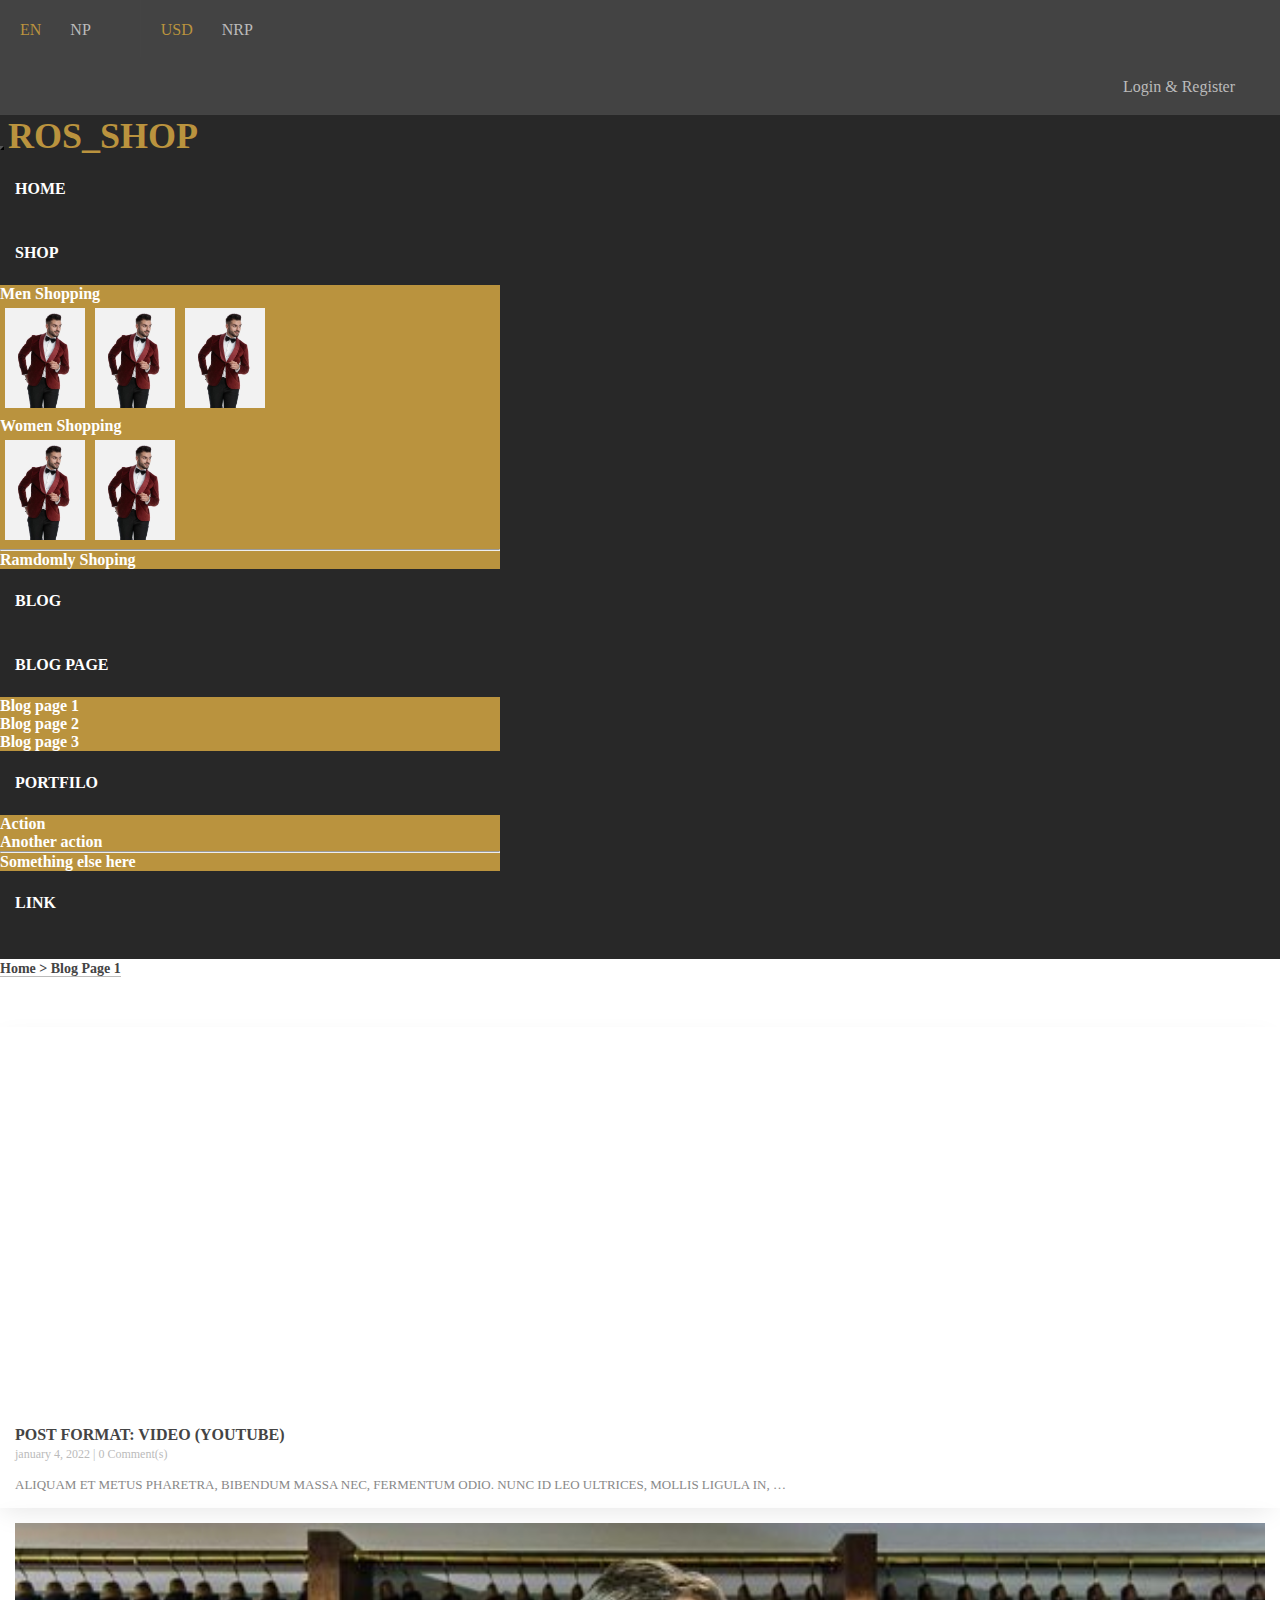
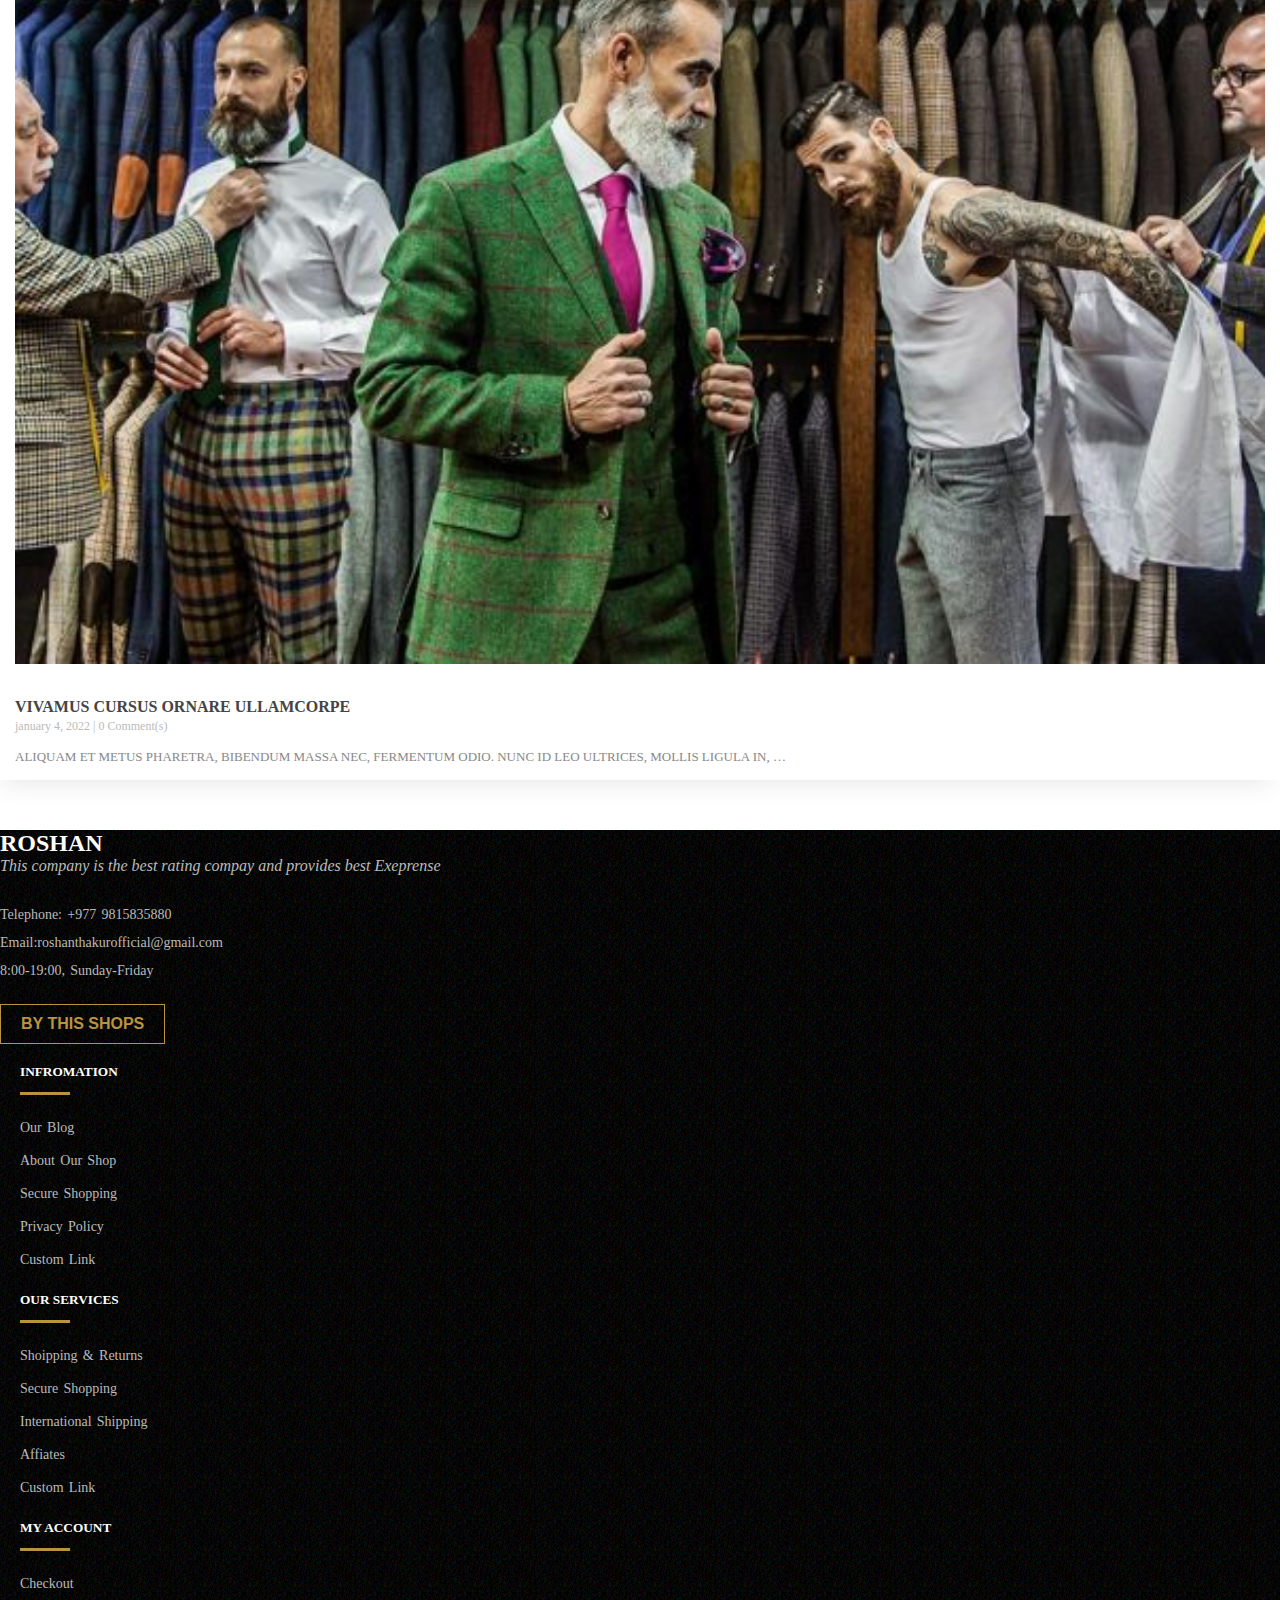
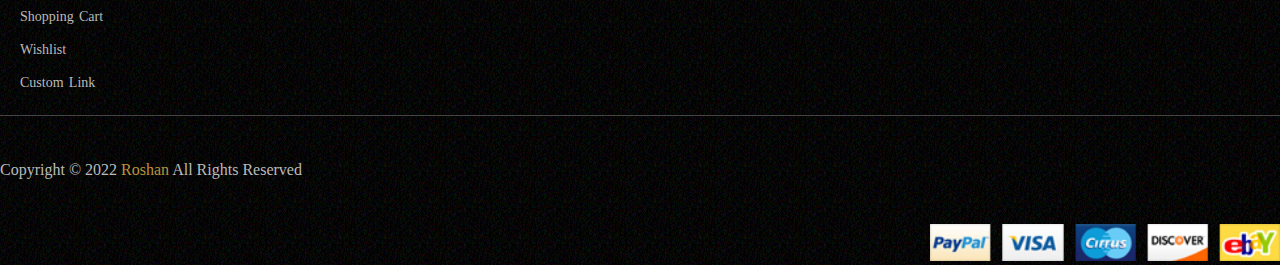
<file: blogPage1.html>
<!DOCTYPE html>
<html lang="en">
<head>
    <meta charset="UTF-8">
    <meta http-equiv="X-UA-Compatible" content="IE=edge">
    <meta name="viewport" content="width=device-width, initial-scale=1.0">
    <title>Blog And News</title>
    <link href="https://cdn.jsdelivr.net/npm/bootstrap@5.1.3/dist/css/bootstrap.min.css" rel="stylesheet" integrity="sha384-1BmE4kWBq78iYhFldvKuhfTAU6auU8tT94WrHftjDbrCEXSU1oBoqyl2QvZ6jIW3" crossorigin="anonymous">
    <link rel="stylesheet" href="css/style.css">
    <link rel="stylesheet" href="css/style2.css">
    <link rel="stylesheet" href="css/product_style.css">
    
</head>
<body> 
    <div class="top_tem">
        <header>
            <div class="top_header">
                <div class="container">
                    <div class="row">
                        <div class="col-lg-6 col-sm-12">
                            <div class="nav_top">
                                <ul class="nav_manu nav_lang">
                                    <li><a href="">EN</a></li>
                                    <li><a href="">NP</a></li>
                                </ul>
                                <ul class="nav_manu nav_curr">
                                    <li><a href="">USD</a></li>
                                    <li><a href="">NRP</a></li>
                                </ul>
                            </div>
                        </div>
                        <div class="col-lg-6 col-sm-12">
                            <div class="social">
                                <ul class="nav_manu nav_lang">
                                    <li><a href=""><i class="fab fa-facebook"></i></a></li>
                                    <li><a href=""><i class="fab fa-twitter"></i></a></li>
                                    <li><a href=""><i class="fab fa-pinterest"></i></a></li>
                                    <li><a href=""><i class="fab fa-youtube"></i></a></li>
                                </ul>
                                <ul class="nav_manu nav_curr">
                                    <li><a href="">Login & Register</a></li>

                                </ul>
                            </div>
                        </div>
                    </div>
                </div>
            </div>
            <div class="bottom_header">
                <div class="container">
                    <nav class="navbar navbar-expand-lg navbar-light">
                        <div class="container-fluid">
                            <button class="navbar-toggler me-auto" type="button" data-bs-toggle="collapse"
                                data-bs-target="#navbarSupportedContent" aria-controls="navbarSupportedContent"
                                aria-expanded="false" aria-label="Toggle navigation">
                                <span class="navbar-toggler-icon"></span>
                            </button>
                            <a class="navbar-brand" href="index.html">ROS_SHOP</a>

                            <div class="collapse navbar-collapse" id="navbarSupportedContent">
                                <ul class="navbar-nav ms-auto mb-2 mb-lg-0">
                                    <li class="nav-item">
                                        <a class="nav-link active" aria-current="page" href="#">Home</a>
                                    </li>
                                    <li class="nav-item dropdown">
                                        <a class="nav-link dropdown-toggle" href="#" id="navbarDropdown" role="button"
                                            data-bs-toggle="dropdown" aria-expanded="false">
                                            Shop
                                        </a>
                                        <ul class="dropdown-menu" aria-labelledby="navbarDropdown">
                                            <li><a class="dropdown-item" href="products.html"><i class="fa fa-male" aria-hidden="true"></i> Men Shopping</a>
                                                <div class="inner_poster">
                                                    <div class="product_img_nav">
                                                        <img src="img/020-600x798.jpg" alt="Products Images" class="img-fluid">
                                                    </div> 
                                                    <div class="product_img_nav">
                                                        <img src="img/020-600x798.jpg" alt="Products Images" class="img-fluid">
                                                    </div> 
                                                    <div class="product_img_nav">
                                                        <img src="img/020-600x798.jpg" alt="Products Images" class="img-fluid">
                                                    </div> 
                                                </div>   
                                            </li>
                                            <li><a class="dropdown-item" href="products.html"><i class="fa fa-female" aria-hidden="true"></i> Women Shopping</a>
                                                <div class="inner_poster">
                                                    <div class="product_img_nav">
                                                        <img src="img/020-600x798.jpg" alt="Products Images" class="img-fluid">
                                                    </div> 
                                                    <div class="product_img_nav">
                                                        <img src="img/020-600x798.jpg" alt="Products Images" class="img-fluid">
                                                    </div> 
                                                </div>
                                            </li>
                                            <li>
                                                <hr class="dropdown-divider">
                                            </li>
                                            <li><a class="dropdown-item" href="index.html"><i class="fa fa-male" aria-hidden="true"></i><i class="fa fa-female" aria-hidden="true"></i> Ramdomly Shoping</a></li>
                                        </ul>
                                    </li>
                                    <li class="nav-item">
                                        <a class="nav-link" href="#blog">Blog</a>
                                    </li>
                                    <li class="nav-item dropdown">
                                        <a class="nav-link dropdown-toggle" href="#" id="navbarDropdown" role="button"
                                            data-bs-toggle="dropdown" aria-expanded="false">
                                            Blog Page
                                        </a>
                                        <ul class="dropdown-menu" aria-labelledby="navbarDropdown">
                                            <li><a class="dropdown-item" href="blogPage1.html">Blog page 1</a></li>
                                            <li><a class="dropdown-item" href="blogPage2.html">Blog page 2</a></li> 
                                            <li><a class="dropdown-item" href="blogPage3.html">Blog page 3</a></li>
                                        </ul>
                                    </li>
                                    <li class="nav-item dropdown">
                                        <a class="nav-link dropdown-toggle" href="#" id="navbarDropdown" role="button"
                                            data-bs-toggle="dropdown" aria-expanded="false">
                                            Portfilo
                                        </a>
                                        <ul class="dropdown-menu" aria-labelledby="navbarDropdown">
                                            <li><a class="dropdown-item" href="#">Action</a></li>
                                            <li><a class="dropdown-item" href="#">Another action</a></li>
                                            <li>
                                                <hr class="dropdown-divider">
                                            </li>
                                            <li><a class="dropdown-item" href="#">Something else here</a></li>
                                        </ul>
                                    </li>
                                    <li class="nav-item">
                                        <a class="nav-link" href="#">Link</a>
                                    </li>
                                </ul>

                            </div>
                        </div>
                        <div class="carts ms-auto">
                            <div class="carts_box"><i class="fab fa-facebook"></i></div>
                            <div class="carts_box"><i class="fas fa-search"></i></div>
                        </div>
                    </nav>
                </div>
            </div>
        </header> 
    </div>
    <!-- header strart  -->
    <!-- header strart  -->
    <div class="container py-5">
        <a href="index.html"><p class="starter">Home > Blog Page 1</p></a>
    </div>
    
    <div class="blog_and_news">
        <div class="container py-5">
            <div class="row">
                <div class="col-lg-5 col-lg-offset-1 col-sm-12 m-auto">
                  <a href="index.html">
                    <div class="left_side">
                        <div class="_iframe">
                            <iframe width="100%" height="350px" src="https://www.youtube.com/embed/MpJKNYiJSAs" title="YouTube video player" frameborder="0" allow="accelerometer; autoplay; clipboard-write; encrypted-media; gyroscope; picture-in-picture" allowfullscreen></iframe>
                            <div class="poster">
                                <i class="fa fa-youtube-play" aria-hidden="true"></i>
                            </div>
                        </div>
                        <div class="_title">
                            <h4>POST FORMAT: VIDEO (YOUTUBE)</h4>
                            <span class="date_and_comm">
                                january 4, 2022 | 0 Comment(s)
                            </span>
                            <p>Aliquam et metus pharetra, bibendum massa nec, fermentum odio. Nunc id leo ultrices, mollis ligula in, …</p>
                        </div>
                    </div>
                  </a>
                </div>
                <div class="col-lg-5 col-lg-offset-1 col-sm-12 m-auto">
                   <a href="index.html">
                        <div class="_bloging">
                            <div class="img_bloging">
                                <img src="img/05-590x350.jpg" alt="Blogging">
                                <div class="link_blog">
                                    <a href="index.html">
                                        <i class="fa fa-link" aria-hidden="true"></i>
                                    </a>
                                </div>
                            </div>
                            <div class="_title">
                                <h4>VIVAMUS CURSUS ORNARE ULLAMCORPE</h4>
                                <span class="date_and_comm">
                                    january 4, 2022 | 0 Comment(s)
                                </span>
                                <p>Aliquam et metus pharetra, bibendum massa nec, fermentum odio. Nunc id leo ultrices, mollis ligula in, …</p>
                            </div>
                        </div>
                   </a>
                </div>
            </div>
        </div>
    </div>
  <!-- footer start  -->
  <footer>
    <div class="container py-5">
        <div class="row border_bm py-3">
            <div class="col-lg-3 col-sm-12">
                <div class="contacts">
                    <h2>Roshan</h2>
                    <p>This company is the best rating compay and provides best Exeprense</p>
                    <ul class="contact_ul">
                        <li><i class="fa fa-phone" aria-hidden="true"></i> <a href="tel:+9779815835880">Telephone:
                                +977 9815835880</a></li>
                        <li><i class="fa fa-envelope-o" aria-hidden="true"></i> <a
                                href="">Email:roshanthakurofficial@gmail.com</a></li>
                        <li><i class="fa fa-clock-o" aria-hidden="true"></i> 8:00-19:00, Sunday-Friday</li>
                    </ul>
                    <button class="btn_shop">By this shops</button>
                </div>
            </div>
            <div class="col-lg-3 col-sm-12">
                <div class="info">
                    <h5>Infromation</h5>
                    <ul class="info_ul">
                        <li><a href="">Our Blog</a></li>
                        <li><a href=""> About Our Shop</a></li>
                        <li><a href="">Secure Shopping</a></li>
                        <li><a href="">Privacy Policy</a></li>
                        <li><a href="">Custom Link</a></li>
                    </ul>
                </div>
            </div>
            <div class="col-lg-3 col-sm-12">
                <div class="info">
                    <h5>our services</h5>
                    <ul class="info_ul">
                        <li><a href="">Shoipping & Returns</a></li>
                        <li><a href="">Secure Shopping</a></li>
                        <li><a href="">International Shipping</a></li>
                        <li><a href="">Affiates</a></li>
                        <li><a href="">Custom Link</a></li>
                    </ul>
                </div>
            </div>
            <div class="col-lg-3 col-sm-12">
                <div class="info">
                    <h5>My account</h5>
                    <ul class="info_ul">
                        <li><a href="">Checkout</a></li>
                        <li><a href="">Shopping Cart</a></li>
                        <li><a href="">Wishlist</a></li>  
                        <li><a href="">Custom Link</a></li>
                    </ul>
                </div>
            </div>
        </div>
        <div class="row">
            <div class="col-lg-6 col-sm-12 p-3">
                <div class="copyright_parts">
                    <p>Copyright © 2022 <span>Roshan</span> All Rights Reserved</p>
                </div>
            </div>
            <div class="col-lg-6 col-sm-12 p-3">
                <div class="pay_option">
                     <img src="img/footer-payment.png" alt="payment">
                </div>
            </div>
        </div>
    </div>
</footer>
<!-- footer End  -->




    <script src="https://cdn.jsdelivr.net/npm/bootstrap@5.1.3/dist/js/bootstrap.bundle.min.js" integrity="sha384-ka7Sk0Gln4gmtz2MlQnikT1wXgYsOg+OMhuP+IlRH9sENBO0LRn5q+8nbTov4+1p" crossorigin="anonymous"></script>
    <script src="js/javascript.js"></script>

</body>
</html>
</file>
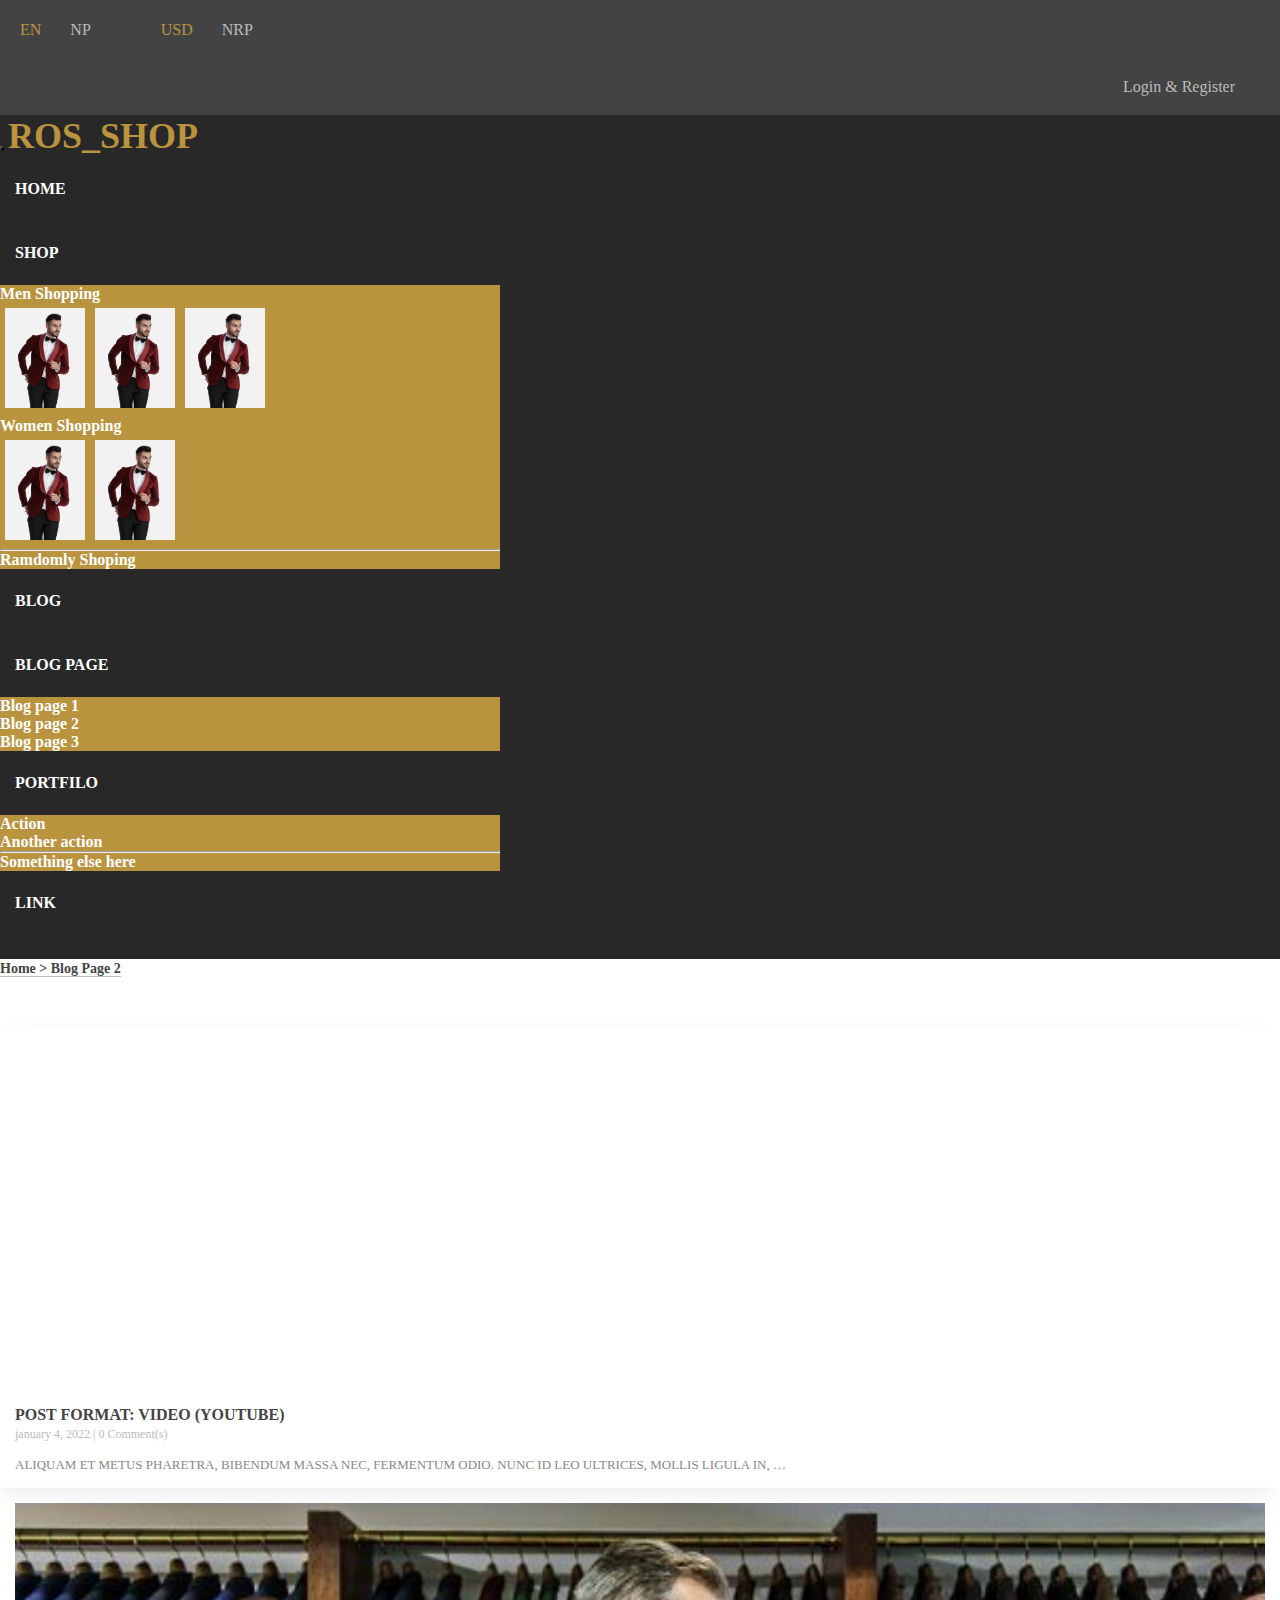
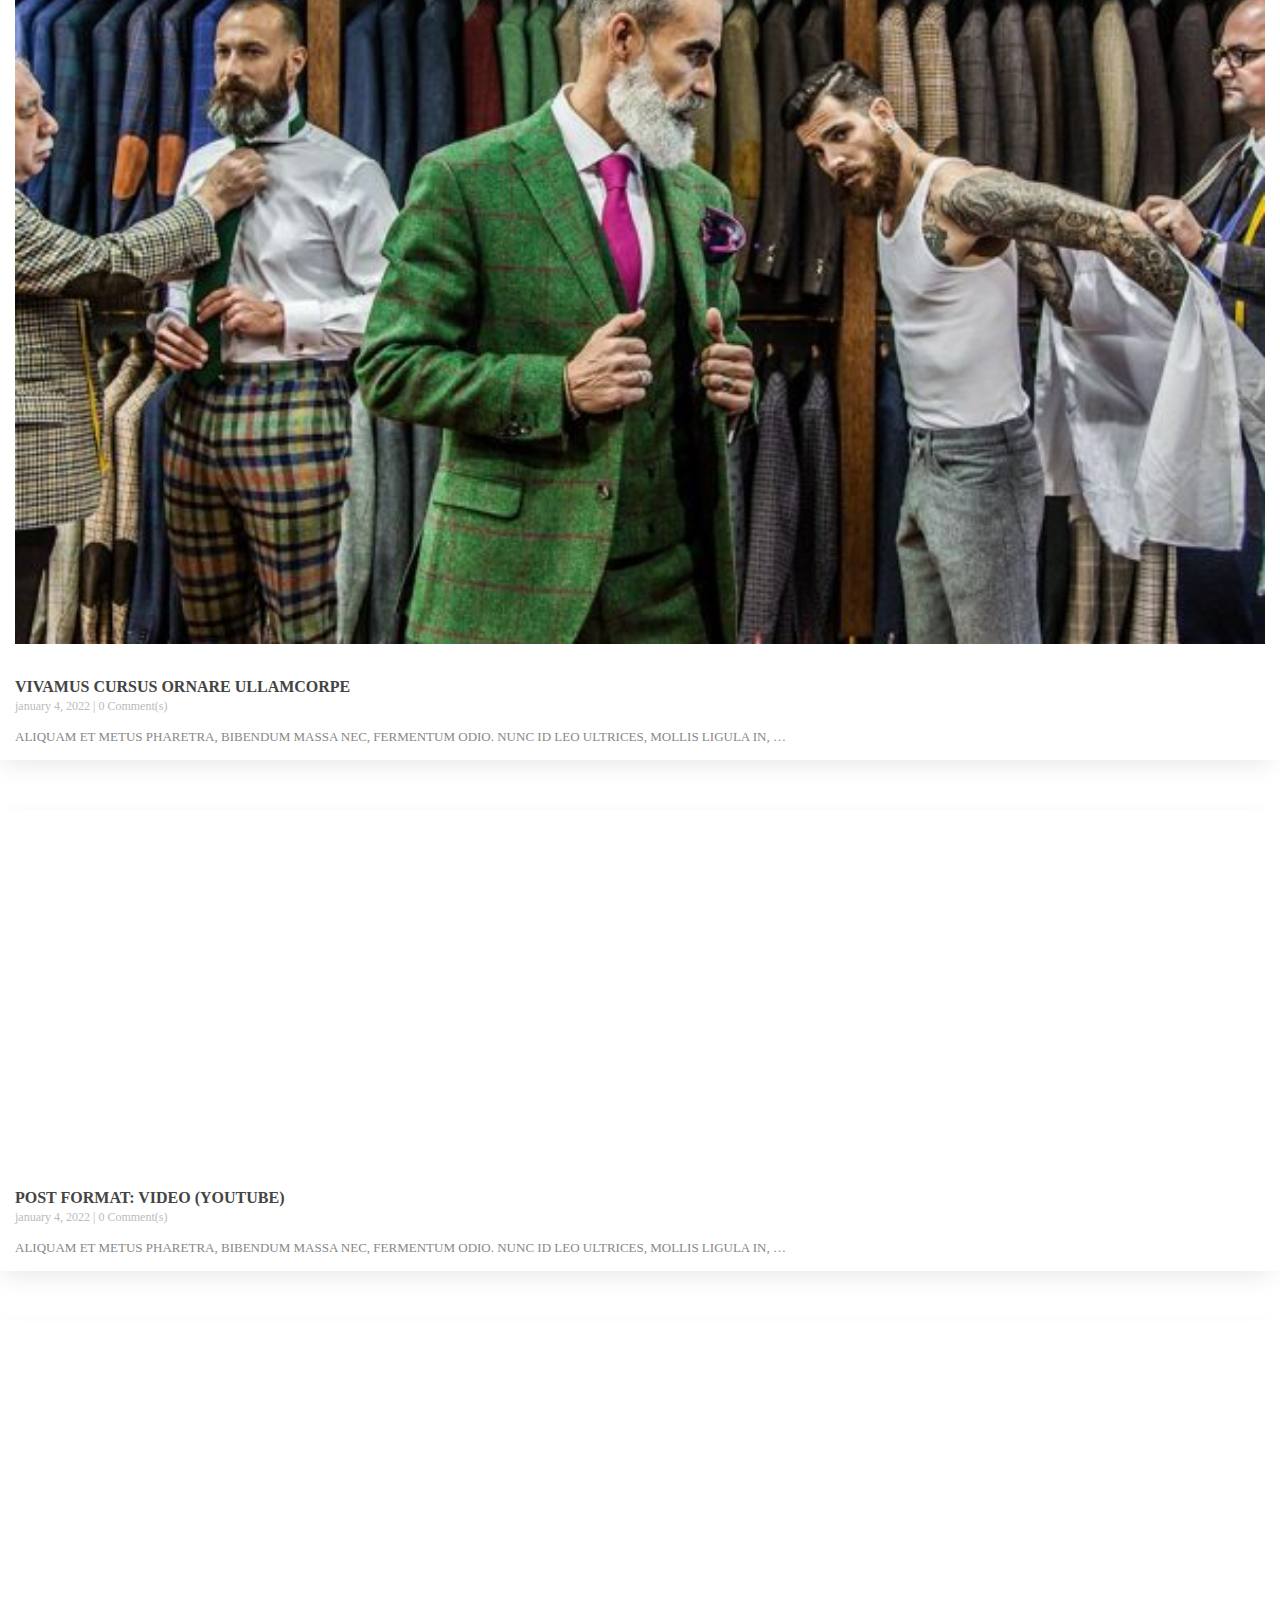
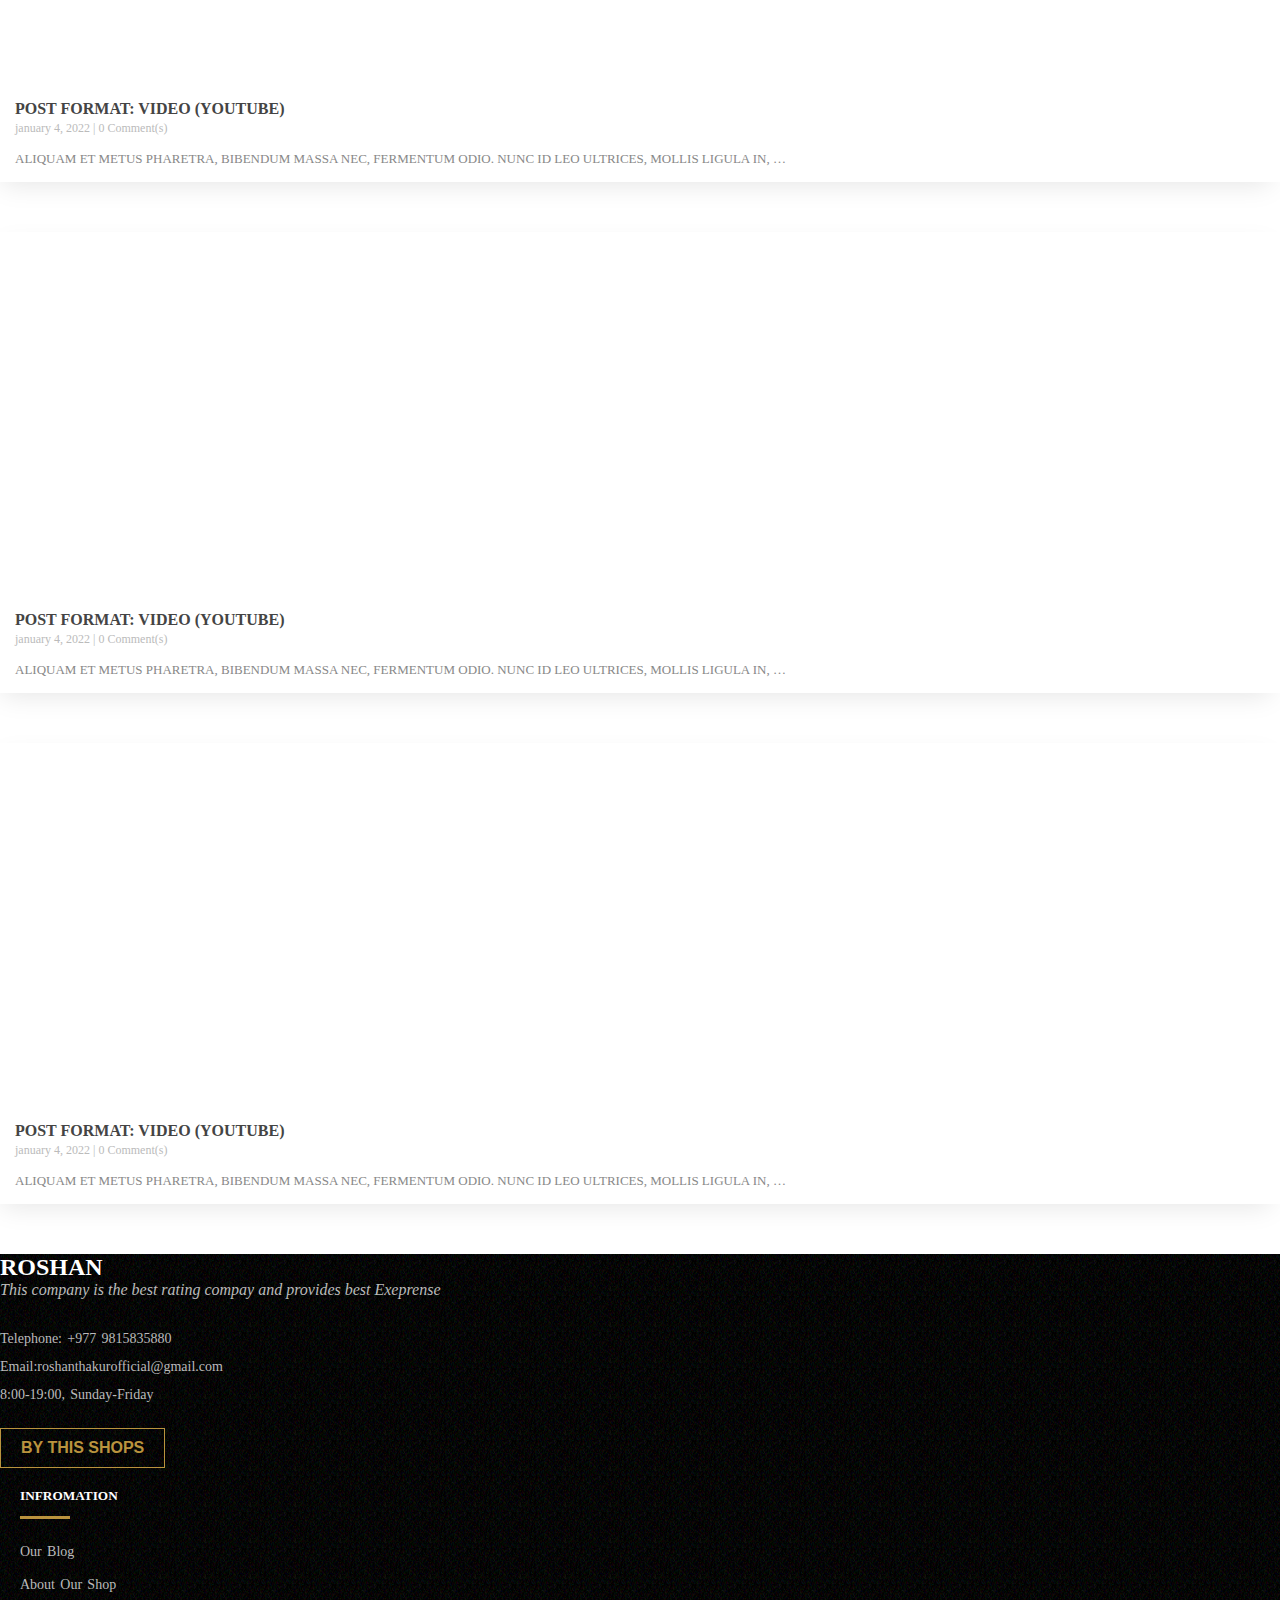
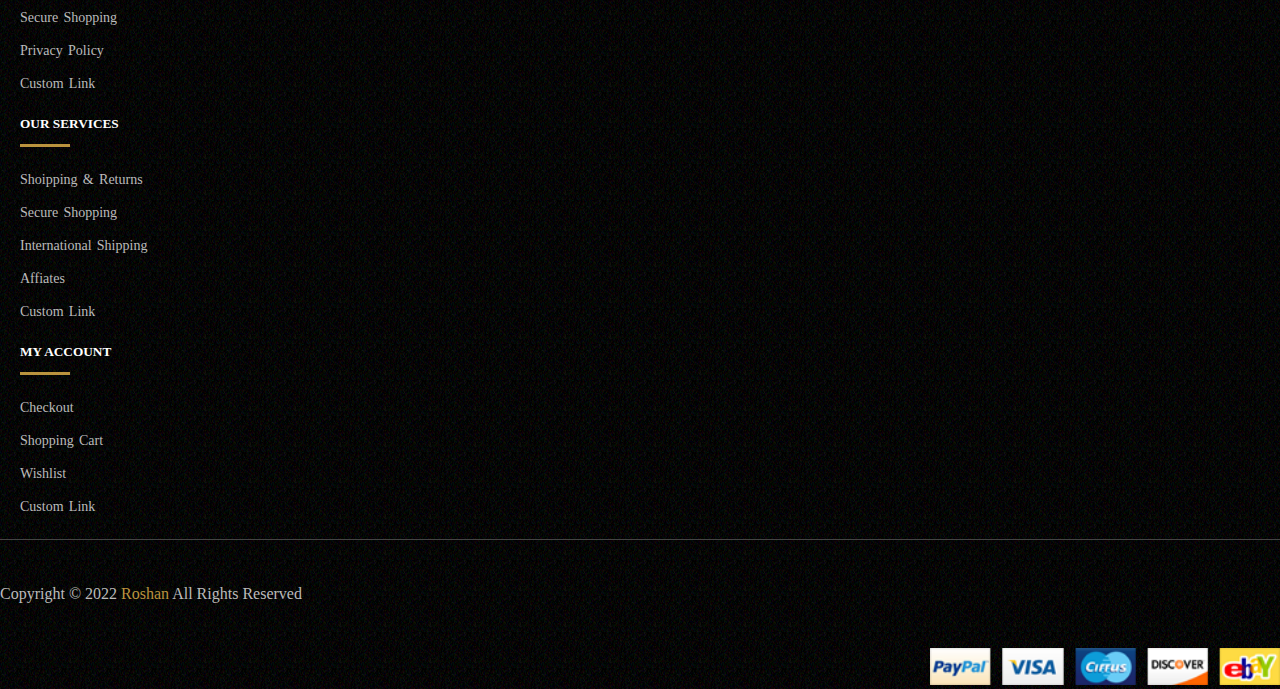
<file: blogPage2.html>
<!DOCTYPE html>
<html lang="en">
<head>
    <meta charset="UTF-8">
    <meta http-equiv="X-UA-Compatible" content="IE=edge">
    <meta name="viewport" content="width=device-width, initial-scale=1.0">
    <title>Blog And News</title>
    <link href="https://cdn.jsdelivr.net/npm/bootstrap@5.1.3/dist/css/bootstrap.min.css" rel="stylesheet" integrity="sha384-1BmE4kWBq78iYhFldvKuhfTAU6auU8tT94WrHftjDbrCEXSU1oBoqyl2QvZ6jIW3" crossorigin="anonymous">
    <link rel="stylesheet" href="css/style.css">
    <link rel="stylesheet" href="css/style2.css">
    <link rel="stylesheet" href="css/product_style.css">
    
</head>
<body>
    <div class="top_tem">
        <header>
            <div class="top_header">
                <div class="container">
                    <div class="row">
                        <div class="col-lg-6 col-sm-12">
                            <div class="nav_top">
                                <ul class="nav_manu nav_lang">
                                    <li><a href="">EN</a></li>
                                    <li><a href="">NP</a></li>
                                </ul>
                                <ul class="nav_manu nav_curr">
                                    <li><a href="">USD</a></li>
                                    <li><a href="">NRP</a></li>
                                </ul>
                            </div>
                        </div>
                        <div class="col-lg-6 col-sm-12">
                            <div class="social">
                                <ul class="nav_manu nav_lang">
                                    <li><a href=""><i class="fab fa-facebook"></i></a></li>
                                    <li><a href=""><i class="fab fa-twitter"></i></a></li>
                                    <li><a href=""><i class="fab fa-pinterest"></i></a></li>
                                    <li><a href=""><i class="fab fa-youtube"></i></a></li>
                                </ul>
                                <ul class="nav_manu nav_curr">
                                    <li><a href="">Login & Register</a></li>

                                </ul>
                            </div>
                        </div>
                    </div>
                </div>
            </div>
            <div class="bottom_header">
                <div class="container">
                    <nav class="navbar navbar-expand-lg navbar-light">
                        <div class="container-fluid">
                            <button class="navbar-toggler me-auto" type="button" data-bs-toggle="collapse"
                                data-bs-target="#navbarSupportedContent" aria-controls="navbarSupportedContent"
                                aria-expanded="false" aria-label="Toggle navigation">
                                <span class="navbar-toggler-icon"></span>
                            </button>
                            <a class="navbar-brand" href="index.html">ROS_SHOP</a>

                            <div class="collapse navbar-collapse" id="navbarSupportedContent">
                                <ul class="navbar-nav ms-auto mb-2 mb-lg-0">
                                    <li class="nav-item">
                                        <a class="nav-link active" aria-current="page" href="#">Home</a>
                                    </li>
                                    <li class="nav-item dropdown">
                                        <a class="nav-link dropdown-toggle" href="#" id="navbarDropdown" role="button"
                                            data-bs-toggle="dropdown" aria-expanded="false">
                                            Shop
                                        </a>
                                        <ul class="dropdown-menu" aria-labelledby="navbarDropdown">
                                            <li><a class="dropdown-item" href="products.html"><i class="fa fa-male" aria-hidden="true"></i> Men Shopping</a>
                                                <div class="inner_poster">
                                                    <div class="product_img_nav">
                                                        <img src="img/020-600x798.jpg" alt="Products Images" class="img-fluid">
                                                    </div> 
                                                    <div class="product_img_nav">
                                                        <img src="img/020-600x798.jpg" alt="Products Images" class="img-fluid">
                                                    </div> 
                                                    <div class="product_img_nav">
                                                        <img src="img/020-600x798.jpg" alt="Products Images" class="img-fluid">
                                                    </div> 
                                                </div>   
                                            </li>
                                            <li><a class="dropdown-item" href="products.html"><i class="fa fa-female" aria-hidden="true"></i> Women Shopping</a>
                                                <div class="inner_poster">
                                                    <div class="product_img_nav">
                                                        <img src="img/020-600x798.jpg" alt="Products Images" class="img-fluid">
                                                    </div> 
                                                    <div class="product_img_nav">
                                                        <img src="img/020-600x798.jpg" alt="Products Images" class="img-fluid">
                                                    </div> 
                                                </div>
                                            </li>
                                            <li>
                                                <hr class="dropdown-divider">
                                            </li>
                                            <li><a class="dropdown-item" href="index.html"><i class="fa fa-male" aria-hidden="true"></i><i class="fa fa-female" aria-hidden="true"></i> Ramdomly Shoping</a></li>
                                        </ul>
                                    </li>
                                    <li class="nav-item">
                                        <a class="nav-link" href="#blog">Blog</a>
                                    </li>
                                    <li class="nav-item dropdown">
                                        <a class="nav-link dropdown-toggle" href="#" id="navbarDropdown" role="button"
                                            data-bs-toggle="dropdown" aria-expanded="false">
                                            Blog Page
                                        </a>
                                        <ul class="dropdown-menu" aria-labelledby="navbarDropdown">
                                            <li><a class="dropdown-item" href="blogPage1.html">Blog page 1</a></li>
                                            <li><a class="dropdown-item" href="blogPage2.html">Blog page 2</a></li> 
                                            <li><a class="dropdown-item" href="blogPage3.html">Blog page 3</a></li>
                                        </ul>
                                    </li>
                                    <li class="nav-item dropdown">
                                        <a class="nav-link dropdown-toggle" href="#" id="navbarDropdown" role="button"
                                            data-bs-toggle="dropdown" aria-expanded="false">
                                            Portfilo
                                        </a>
                                        <ul class="dropdown-menu" aria-labelledby="navbarDropdown">
                                            <li><a class="dropdown-item" href="#">Action</a></li>
                                            <li><a class="dropdown-item" href="#">Another action</a></li>
                                            <li>
                                                <hr class="dropdown-divider">
                                            </li>
                                            <li><a class="dropdown-item" href="#">Something else here</a></li>
                                        </ul>
                                    </li>
                                    <li class="nav-item">
                                        <a class="nav-link" href="#">Link</a>
                                    </li>
                                </ul>

                            </div>
                        </div>
                        <div class="carts ms-auto">
                            <div class="carts_box"><i class="fab fa-facebook"></i></div>
                            <div class="carts_box"><i class="fas fa-search"></i></div>
                        </div>
                    </nav>
                </div>
            </div>
        </header> 
    </div>
    <!-- header strart  -->
    <!-- header strart  -->
    <div class="container py-5">
        <a href="index.html"><p class="starter">Home > Blog Page 2</p></a>
    </div>
    
    <div class="blog_and_news">
        <div class="container py-5">
            <div class="row">
                <div class="col-lg-5 col-lg-offset-1 col-sm-12 m-auto">
                  <a href="index.html">
                    <div class="left_side">
                        <div class="_iframe">
                            <iframe width="100%" height="330" src="https://www.youtube.com/embed/uIgO1bf1UMs" title="YouTube video player" frameborder="0" allow="accelerometer; autoplay; clipboard-write; encrypted-media; gyroscope; picture-in-picture" allowfullscreen></iframe>         
                            <div class="poster">
                                <i class="fa fa-youtube-play" aria-hidden="true"></i>
                            </div>
                        </div>
                        <div class="_title">
                            <h4>POST FORMAT: VIDEO (YOUTUBE)</h4>
                            <span class="date_and_comm">
                                january 4, 2022 | 0 Comment(s)
                            </span>
                            <p>Aliquam et metus pharetra, bibendum massa nec, fermentum odio. Nunc id leo ultrices, mollis ligula in, …</p>
                        </div>
                    </div>
                  </a>
                </div>
                <div class="col-lg-5 col-lg-offset-1 col-sm-12 m-auto">
                   <a href="index.html">
                        <div class="_bloging">
                            <div class="img_bloging">
                                <img src="img/05-590x350.jpg" alt="Blogging">
                                <div class="link_blog">
                                    <a href="index.html">
                                        <i class="fa fa-link" aria-hidden="true"></i>
                                    </a>
                                </div>
                            </div>
                            <div class="_title">
                                <h4>VIVAMUS CURSUS ORNARE ULLAMCORPE</h4>
                                <span class="date_and_comm">
                                    january 4, 2022 | 0 Comment(s)
                                </span>
                                <p>Aliquam et metus pharetra, bibendum massa nec, fermentum odio. Nunc id leo ultrices, mollis ligula in, …</p>
                            </div>
                        </div>
                   </a>
                </div>
                <div class="col-lg-5 col-lg-offset-1 col-sm-12 m-auto">
                    <a href="index.html">
                      <div class="left_side">
                          <div class="_iframe">
                              <iframe width="100%" height="330" src="https://www.youtube.com/embed/kdXa4J_lKcY" title="YouTube video player" frameborder="0" allow="accelerometer; autoplay; clipboard-write; encrypted-media; gyroscope; picture-in-picture" allowfullscreen></iframe>         
                              <div class="poster">
                                  <i class="fa fa-youtube-play" aria-hidden="true"></i>
                              </div>
                          </div>
                          <div class="_title">
                              <h4>POST FORMAT: VIDEO (YOUTUBE)</h4>
                              <span class="date_and_comm">
                                  january 4, 2022 | 0 Comment(s)
                              </span>
                              <p>Aliquam et metus pharetra, bibendum massa nec, fermentum odio. Nunc id leo ultrices, mollis ligula in, …</p>
                          </div>
                      </div>
                    </a>
                  </div>
                  <div class="col-lg-5 col-lg-offset-1 col-sm-12 m-auto">
                    <a href="index.html">
                      <div class="left_side">
                          <div class="_iframe">
                              <iframe width="100%" height="330" src="https://www.youtube.com/embed/AmTbx_8SMMw" title="YouTube video player" frameborder="0" allow="accelerometer; autoplay; clipboard-write; encrypted-media; gyroscope; picture-in-picture" allowfullscreen></iframe>         
                              <div class="poster">
                                  <i class="fa fa-youtube-play" aria-hidden="true"></i>
                              </div>
                          </div>
                          <div class="_title">
                              <h4>POST FORMAT: VIDEO (YOUTUBE)</h4>
                              <span class="date_and_comm">
                                  january 4, 2022 | 0 Comment(s)
                              </span>
                              <p>Aliquam et metus pharetra, bibendum massa nec, fermentum odio. Nunc id leo ultrices, mollis ligula in, …</p>
                          </div>
                      </div>
                    </a>
                  </div>
                  <div class="col-lg-5 col-lg-offset-1 col-sm-12 m-auto">
                    <a href="index.html">
                      <div class="left_side">
                          <div class="_iframe">
                              <iframe width="100%" height="330" src="https://www.youtube.com/embed/WKiRLpD0xSo" title="YouTube video player" frameborder="0" allow="accelerometer; autoplay; clipboard-write; encrypted-media; gyroscope; picture-in-picture" allowfullscreen></iframe>         
                              <div class="poster">
                                  <i class="fa fa-youtube-play" aria-hidden="true"></i>
                              </div>
                          </div>
                          <div class="_title">
                              <h4>POST FORMAT: VIDEO (YOUTUBE)</h4>
                              <span class="date_and_comm">
                                  january 4, 2022 | 0 Comment(s)
                              </span>
                              <p>Aliquam et metus pharetra, bibendum massa nec, fermentum odio. Nunc id leo ultrices, mollis ligula in, …</p>
                          </div>
                      </div>
                    </a>
                  </div>
                  <div class="col-lg-5 col-lg-offset-1 col-sm-12 m-auto">
                    <a href="index.html">
                      <div class="left_side">
                          <div class="_iframe">
                              <iframe width="100%" height="330" src="https://www.youtube.com/embed/HZwz4Ot43nI" title="YouTube video player" frameborder="0" allow="accelerometer; autoplay; clipboard-write; encrypted-media; gyroscope; picture-in-picture" allowfullscreen></iframe>         
                              <div class="poster">
                                  <i class="fa fa-youtube-play" aria-hidden="true"></i>
                              </div>
                          </div>
                          <div class="_title">
                              <h4>POST FORMAT: VIDEO (YOUTUBE)</h4>
                              <span class="date_and_comm">
                                  january 4, 2022 | 0 Comment(s)
                              </span>
                              <p>Aliquam et metus pharetra, bibendum massa nec, fermentum odio. Nunc id leo ultrices, mollis ligula in, …</p>
                          </div>
                      </div>
                    </a>
                  </div>
            </div>
        </div>
    </div>
  <!-- footer start  -->
  <footer>
    <div class="container py-5">
        <div class="row border_bm py-3">
            <div class="col-lg-3 col-sm-12">
                <div class="contacts">
                    <h2>Roshan</h2>
                    <p>This company is the best rating compay and provides best Exeprense</p>
                    <ul class="contact_ul">
                        <li><i class="fa fa-phone" aria-hidden="true"></i> <a href="tel:+9779815835880">Telephone:
                                +977 9815835880</a></li>
                        <li><i class="fa fa-envelope-o" aria-hidden="true"></i> <a
                                href="">Email:roshanthakurofficial@gmail.com</a></li>
                        <li><i class="fa fa-clock-o" aria-hidden="true"></i> 8:00-19:00, Sunday-Friday</li>
                    </ul>
                    <button class="btn_shop">By this shops</button>
                </div>
            </div>
            <div class="col-lg-3 col-sm-12">
                <div class="info">
                    <h5>Infromation</h5>
                    <ul class="info_ul">
                        <li><a href="">Our Blog</a></li>
                        <li><a href=""> About Our Shop</a></li>
                        <li><a href="">Secure Shopping</a></li>
                        <li><a href="">Privacy Policy</a></li>
                        <li><a href="">Custom Link</a></li>
                    </ul>
                </div>
            </div>
            <div class="col-lg-3 col-sm-12">
                <div class="info">
                    <h5>our services</h5>
                    <ul class="info_ul">
                        <li><a href="">Shoipping & Returns</a></li>
                        <li><a href="">Secure Shopping</a></li>
                        <li><a href="">International Shipping</a></li>
                        <li><a href="">Affiates</a></li>
                        <li><a href="">Custom Link</a></li>
                    </ul>
                </div>
            </div>
            <div class="col-lg-3 col-sm-12">
                <div class="info">
                    <h5>My account</h5>
                    <ul class="info_ul">
                        <li><a href="">Checkout</a></li>
                        <li><a href="">Shopping Cart</a></li>
                        <li><a href="">Wishlist</a></li>  
                        <li><a href="">Custom Link</a></li>
                    </ul>
                </div>
            </div>
        </div>
        <div class="row">
            <div class="col-lg-6 col-sm-12 p-3">
                <div class="copyright_parts">
                    <p>Copyright © 2022 <span>Roshan</span> All Rights Reserved</p>
                </div>
            </div>
            <div class="col-lg-6 col-sm-12 p-3">
                <div class="pay_option">
                     <img src="img/footer-payment.png" alt="payment">
                </div>
            </div>
        </div>
    </div>
</footer>
<!-- footer End  -->




    <script src="https://cdn.jsdelivr.net/npm/bootstrap@5.1.3/dist/js/bootstrap.bundle.min.js" integrity="sha384-ka7Sk0Gln4gmtz2MlQnikT1wXgYsOg+OMhuP+IlRH9sENBO0LRn5q+8nbTov4+1p" crossorigin="anonymous"></script>
    <script src="js/javascript.js"></script>

</body>
</html>
</file>
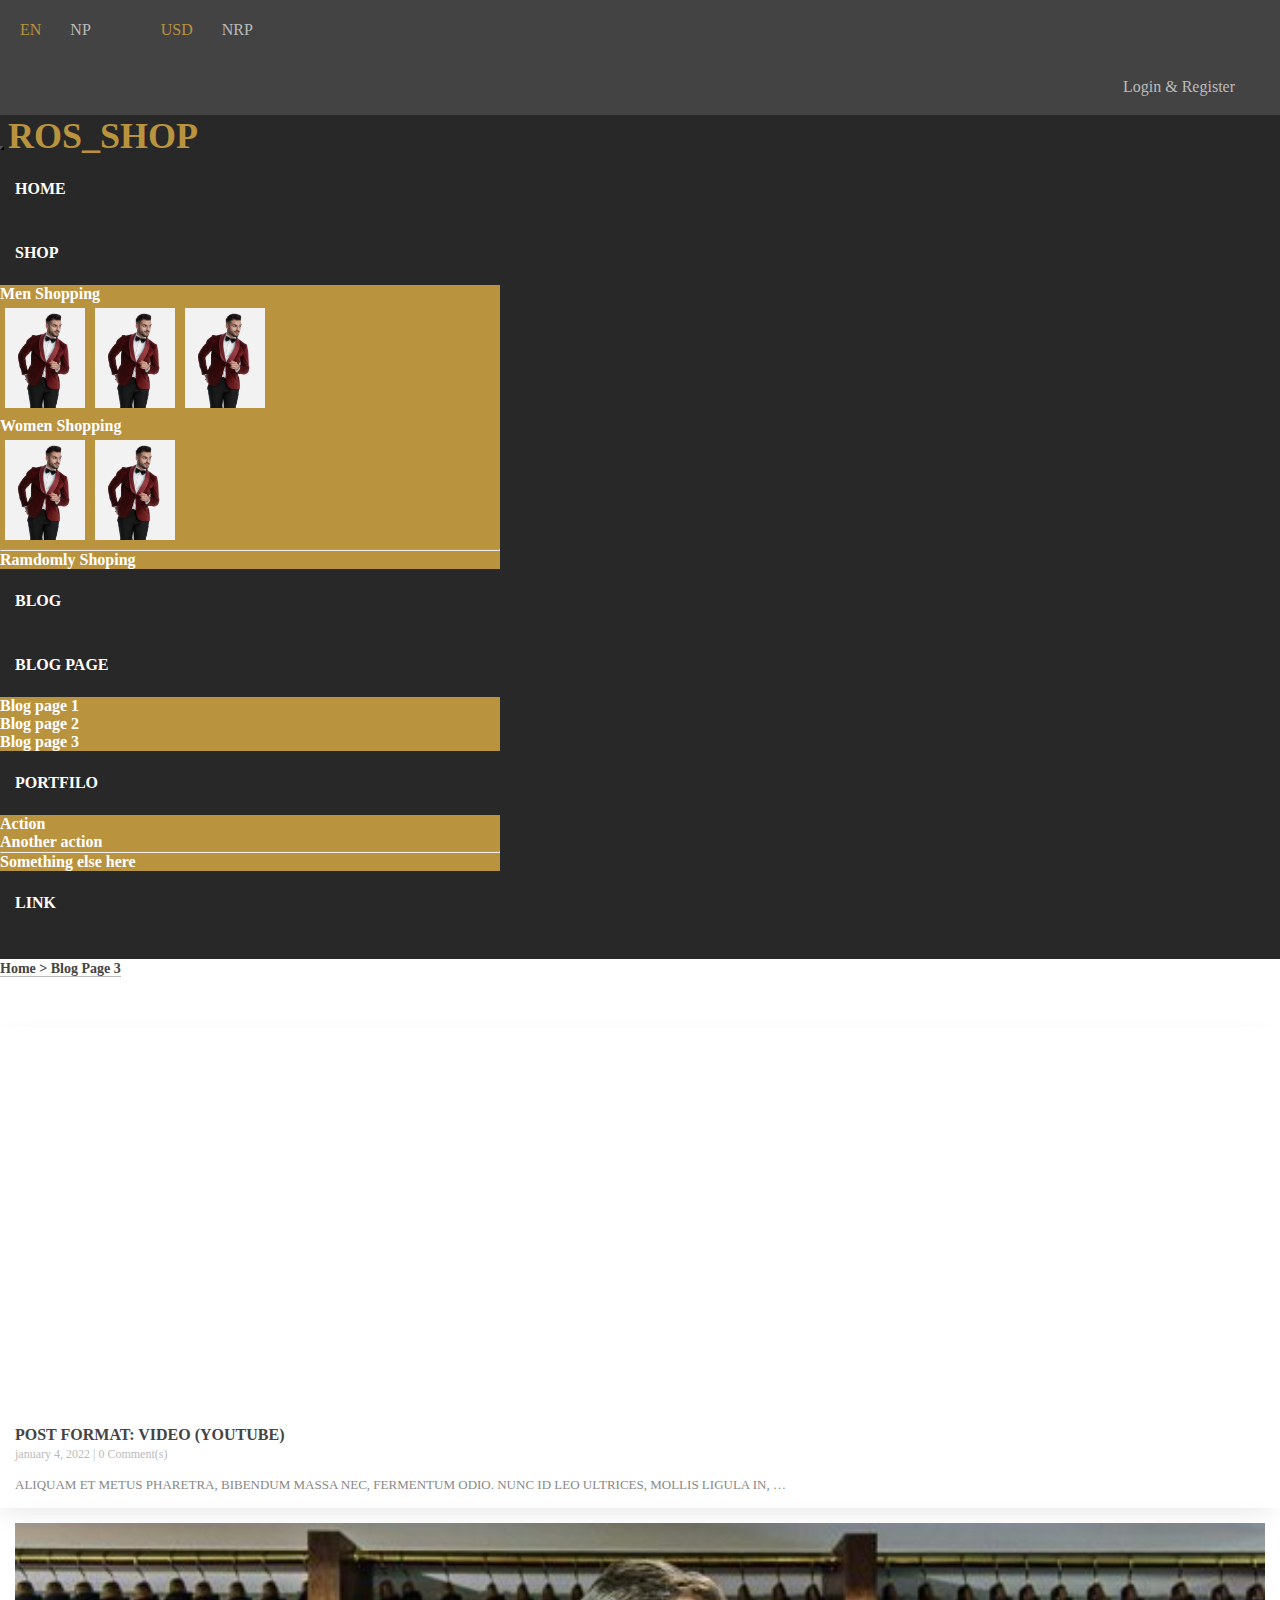
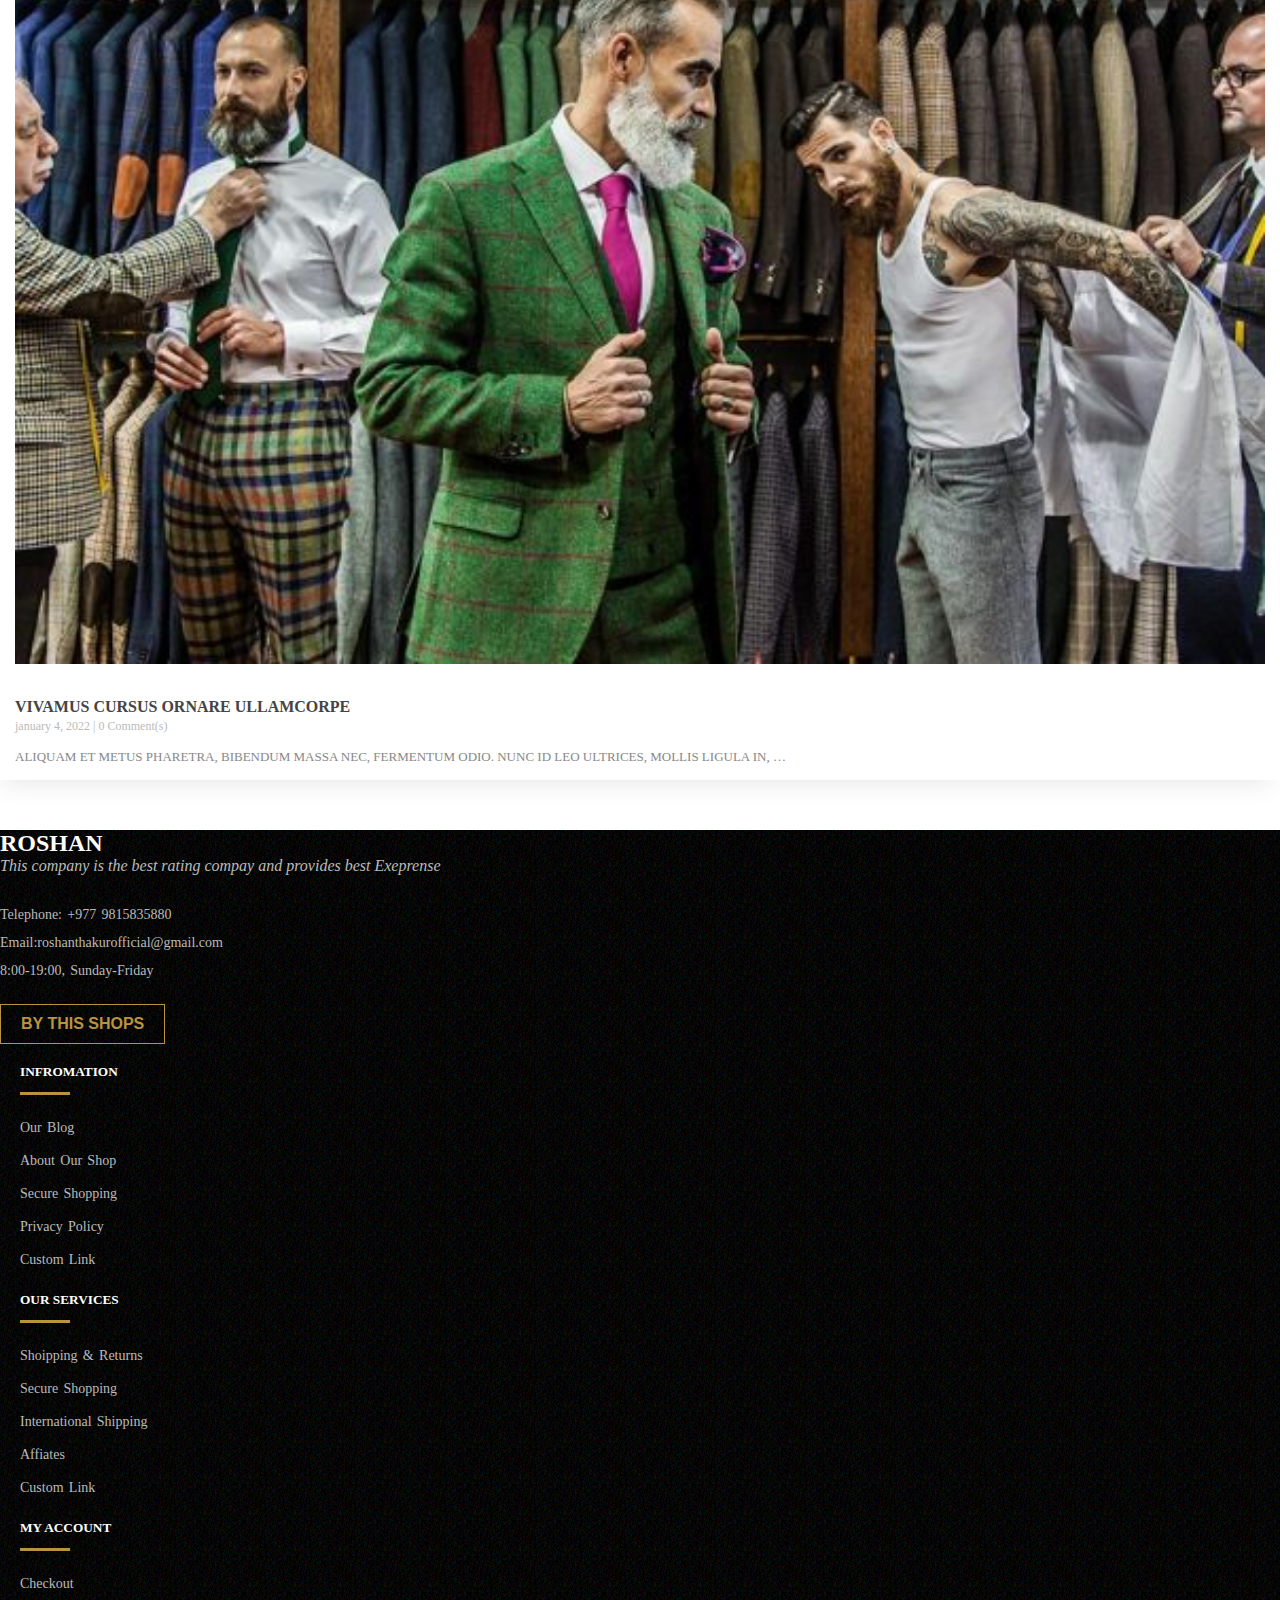
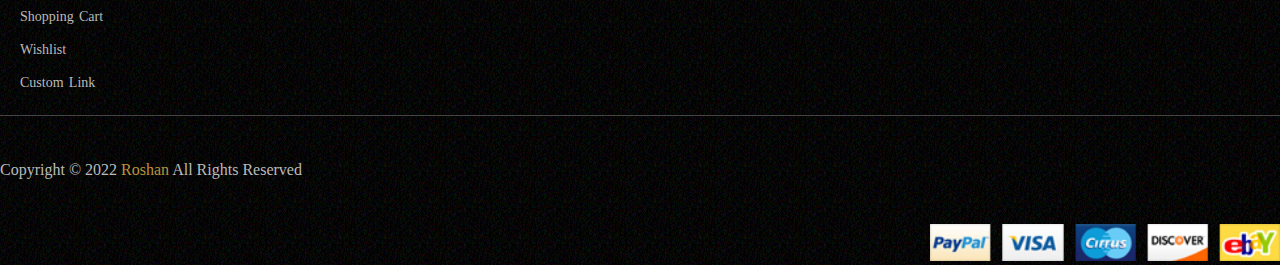
<file: blogPage3.html>
<!DOCTYPE html>
<html lang="en">
<head>
    <meta charset="UTF-8">
    <meta http-equiv="X-UA-Compatible" content="IE=edge">
    <meta name="viewport" content="width=device-width, initial-scale=1.0">
    <title>Blog And News</title>
    <link href="https://cdn.jsdelivr.net/npm/bootstrap@5.1.3/dist/css/bootstrap.min.css" rel="stylesheet" integrity="sha384-1BmE4kWBq78iYhFldvKuhfTAU6auU8tT94WrHftjDbrCEXSU1oBoqyl2QvZ6jIW3" crossorigin="anonymous">
    <link rel="stylesheet" href="css/style.css">
    <link rel="stylesheet" href="css/style2.css">
  <link rel="stylesheet" href="css/product_style.css">
</head>
<body>
    <div class="top_tem">
        <header>
            <div class="top_header">
                <div class="container">
                    <div class="row">
                        <div class="col-lg-6 col-sm-12">
                            <div class="nav_top">
                                <ul class="nav_manu nav_lang">
                                    <li><a href="">EN</a></li>
                                    <li><a href="">NP</a></li>
                                </ul>
                                <ul class="nav_manu nav_curr">
                                    <li><a href="">USD</a></li>
                                    <li><a href="">NRP</a></li>
                                </ul>
                            </div>
                        </div>
                        <div class="col-lg-6 col-sm-12">
                            <div class="social">
                                <ul class="nav_manu nav_lang">
                                    <li><a href=""><i class="fab fa-facebook"></i></a></li>
                                    <li><a href=""><i class="fab fa-twitter"></i></a></li>
                                    <li><a href=""><i class="fab fa-pinterest"></i></a></li>
                                    <li><a href=""><i class="fab fa-youtube"></i></a></li>
                                </ul>
                                <ul class="nav_manu nav_curr">
                                    <li><a href="">Login & Register</a></li>

                                </ul>
                            </div>
                        </div>
                    </div>
                </div>
            </div>
            <div class="bottom_header">
                <div class="container">
                    <nav class="navbar navbar-expand-lg navbar-light">
                        <div class="container-fluid">
                            <button class="navbar-toggler me-auto" type="button" data-bs-toggle="collapse"
                                data-bs-target="#navbarSupportedContent" aria-controls="navbarSupportedContent"
                                aria-expanded="false" aria-label="Toggle navigation">
                                <span class="navbar-toggler-icon"></span>
                            </button>
                            <a class="navbar-brand" href="index.html">ROS_SHOP</a>

                            <div class="collapse navbar-collapse" id="navbarSupportedContent">
                                <ul class="navbar-nav ms-auto mb-2 mb-lg-0">
                                    <li class="nav-item">
                                        <a class="nav-link active" aria-current="page" href="#">Home</a>
                                    </li>
                                    <li class="nav-item dropdown">
                                        <a class="nav-link dropdown-toggle" href="#" id="navbarDropdown" role="button"
                                            data-bs-toggle="dropdown" aria-expanded="false">
                                            Shop
                                        </a>
                                        <ul class="dropdown-menu" aria-labelledby="navbarDropdown">
                                            <li><a class="dropdown-item" href="products.html"><i class="fa fa-male" aria-hidden="true"></i> Men Shopping</a>
                                                <div class="inner_poster">
                                                    <div class="product_img_nav">
                                                        <img src="img/020-600x798.jpg" alt="Products Images" class="img-fluid">
                                                    </div> 
                                                    <div class="product_img_nav">
                                                        <img src="img/020-600x798.jpg" alt="Products Images" class="img-fluid">
                                                    </div> 
                                                    <div class="product_img_nav">
                                                        <img src="img/020-600x798.jpg" alt="Products Images" class="img-fluid">
                                                    </div> 
                                                </div>   
                                            </li>
                                            <li><a class="dropdown-item" href="products.html"><i class="fa fa-female" aria-hidden="true"></i> Women Shopping</a>
                                                <div class="inner_poster">
                                                    <div class="product_img_nav">
                                                        <img src="img/020-600x798.jpg" alt="Products Images" class="img-fluid">
                                                    </div> 
                                                    <div class="product_img_nav">
                                                        <img src="img/020-600x798.jpg" alt="Products Images" class="img-fluid">
                                                    </div> 
                                                </div>
                                            </li>
                                            <li>
                                                <hr class="dropdown-divider">
                                            </li>
                                            <li><a class="dropdown-item" href="index.html"><i class="fa fa-male" aria-hidden="true"></i><i class="fa fa-female" aria-hidden="true"></i> Ramdomly Shoping</a></li>
                                        </ul>
                                    </li>
                                    <li class="nav-item">
                                        <a class="nav-link" href="#blog">Blog</a>
                                    </li>
                                    <li class="nav-item dropdown">
                                        <a class="nav-link dropdown-toggle" href="#" id="navbarDropdown" role="button"
                                            data-bs-toggle="dropdown" aria-expanded="false">
                                            Blog Page
                                        </a>
                                        <ul class="dropdown-menu" aria-labelledby="navbarDropdown">
                                            <li><a class="dropdown-item" href="blogPage1.html">Blog page 1</a></li>
                                            <li><a class="dropdown-item" href="blogPage2.html">Blog page 2</a></li> 
                                            <li><a class="dropdown-item" href="blogPage3.html">Blog page 3</a></li>
                                        </ul>
                                    </li>
                                    <li class="nav-item dropdown">
                                        <a class="nav-link dropdown-toggle" href="#" id="navbarDropdown" role="button"
                                            data-bs-toggle="dropdown" aria-expanded="false">
                                            Portfilo
                                        </a>
                                        <ul class="dropdown-menu" aria-labelledby="navbarDropdown">
                                            <li><a class="dropdown-item" href="#">Action</a></li>
                                            <li><a class="dropdown-item" href="#">Another action</a></li>
                                            <li>
                                                <hr class="dropdown-divider">
                                            </li>
                                            <li><a class="dropdown-item" href="#">Something else here</a></li>
                                        </ul>
                                    </li>
                                    <li class="nav-item">
                                        <a class="nav-link" href="#">Link</a>
                                    </li>
                                </ul>

                            </div>
                        </div>
                        <div class="carts ms-auto">
                            <div class="carts_box"><i class="fab fa-facebook"></i></div>
                            <div class="carts_box"><i class="fas fa-search"></i></div>
                        </div>
                    </nav>
                </div>
            </div>
        </header> 
    </div>
    <!-- header strart  -->
    <!-- header strart  -->
    <div class="container py-5">
        <a href="index.html"><p class="starter">Home > Blog Page 3</p></a>
    </div>
    
    <div class="blog_and_news">
        <div class="container py-5">
            <div class="row">
                <div class="col-lg-5 col-lg-offset-1 col-sm-12 m-auto">
                  <a href="index.html">
                    <div class="left_side">
                        <div class="_iframe">
                            <iframe width="100%" height="350px" src="https://www.youtube.com/embed/Kb8CW3axqRE" title="YouTube video player" frameborder="0" allow="accelerometer; autoplay; clipboard-write; encrypted-media; gyroscope; picture-in-picture" allowfullscreen></iframe>
                            <div class="poster">
                                <i class="fa fa-youtube-play" aria-hidden="true"></i>
                            </div>
                        </div>
                        <div class="_title">
                            <h4>POST FORMAT: VIDEO (YOUTUBE)</h4>
                            <span class="date_and_comm">
                                january 4, 2022 | 0 Comment(s)
                            </span>
                            <p>Aliquam et metus pharetra, bibendum massa nec, fermentum odio. Nunc id leo ultrices, mollis ligula in, …</p>
                        </div>
                    </div>
                  </a>
                </div>
                <div class="col-lg-5 col-lg-offset-1 col-sm-12 m-auto">
                   <a href="index.html">
                        <div class="_bloging">
                            <div class="img_bloging">
                                <img src="img/05-590x350.jpg" alt="Blogging">
                                <div class="link_blog">
                                    <a href="index.html">
                                        <i class="fa fa-link" aria-hidden="true"></i>
                                    </a>
                                </div>
                            </div>
                            <div class="_title">
                                <h4>VIVAMUS CURSUS ORNARE ULLAMCORPE</h4>
                                <span class="date_and_comm">
                                    january 4, 2022 | 0 Comment(s)
                                </span>
                                <p>Aliquam et metus pharetra, bibendum massa nec, fermentum odio. Nunc id leo ultrices, mollis ligula in, …</p>
                            </div>
                        </div>
                   </a>
                </div>
            </div>
        </div>
    </div>
  <!-- footer start  -->
  <footer>
    <div class="container py-5">
        <div class="row border_bm py-3">
            <div class="col-lg-3 col-sm-12">
                <div class="contacts">
                    <h2>Roshan</h2>
                    <p>This company is the best rating compay and provides best Exeprense</p>
                    <ul class="contact_ul">
                        <li><i class="fa fa-phone" aria-hidden="true"></i> <a href="tel:+9779815835880">Telephone:
                                +977 9815835880</a></li>
                        <li><i class="fa fa-envelope-o" aria-hidden="true"></i> <a
                                href="">Email:roshanthakurofficial@gmail.com</a></li>
                        <li><i class="fa fa-clock-o" aria-hidden="true"></i> 8:00-19:00, Sunday-Friday</li>
                    </ul>
                    <button class="btn_shop">By this shops</button>
                </div>
            </div>
            <div class="col-lg-3 col-sm-12">
                <div class="info">
                    <h5>Infromation</h5>
                    <ul class="info_ul">
                        <li><a href="">Our Blog</a></li>
                        <li><a href=""> About Our Shop</a></li>
                        <li><a href="">Secure Shopping</a></li>
                        <li><a href="">Privacy Policy</a></li>
                        <li><a href="">Custom Link</a></li>
                    </ul>
                </div>
            </div>
            <div class="col-lg-3 col-sm-12">
                <div class="info">
                    <h5>our services</h5>
                    <ul class="info_ul">
                        <li><a href="">Shoipping & Returns</a></li>
                        <li><a href="">Secure Shopping</a></li>
                        <li><a href="">International Shipping</a></li>
                        <li><a href="">Affiates</a></li>
                        <li><a href="">Custom Link</a></li>
                    </ul>
                </div>
            </div>
            <div class="col-lg-3 col-sm-12">
                <div class="info">
                    <h5>My account</h5>
                    <ul class="info_ul">
                        <li><a href="">Checkout</a></li>
                        <li><a href="">Shopping Cart</a></li>
                        <li><a href="">Wishlist</a></li>  
                        <li><a href="">Custom Link</a></li>
                    </ul>
                </div>
            </div>
        </div>
        <div class="row">
            <div class="col-lg-6 col-sm-12 p-3">
                <div class="copyright_parts">
                    <p>Copyright © 2022 <span>Roshan</span> All Rights Reserved</p>
                </div>
            </div>
            <div class="col-lg-6 col-sm-12 p-3">
                <div class="pay_option">
                     <img src="img/footer-payment.png" alt="payment">
                </div>
            </div>
        </div>
    </div>
</footer>
<!-- footer End  -->




    <script src="https://cdn.jsdelivr.net/npm/bootstrap@5.1.3/dist/js/bootstrap.bundle.min.js" integrity="sha384-ka7Sk0Gln4gmtz2MlQnikT1wXgYsOg+OMhuP+IlRH9sENBO0LRn5q+8nbTov4+1p" crossorigin="anonymous"></script>
    <script src="js/javascript.js"></script>

</body>
</html>
</file>
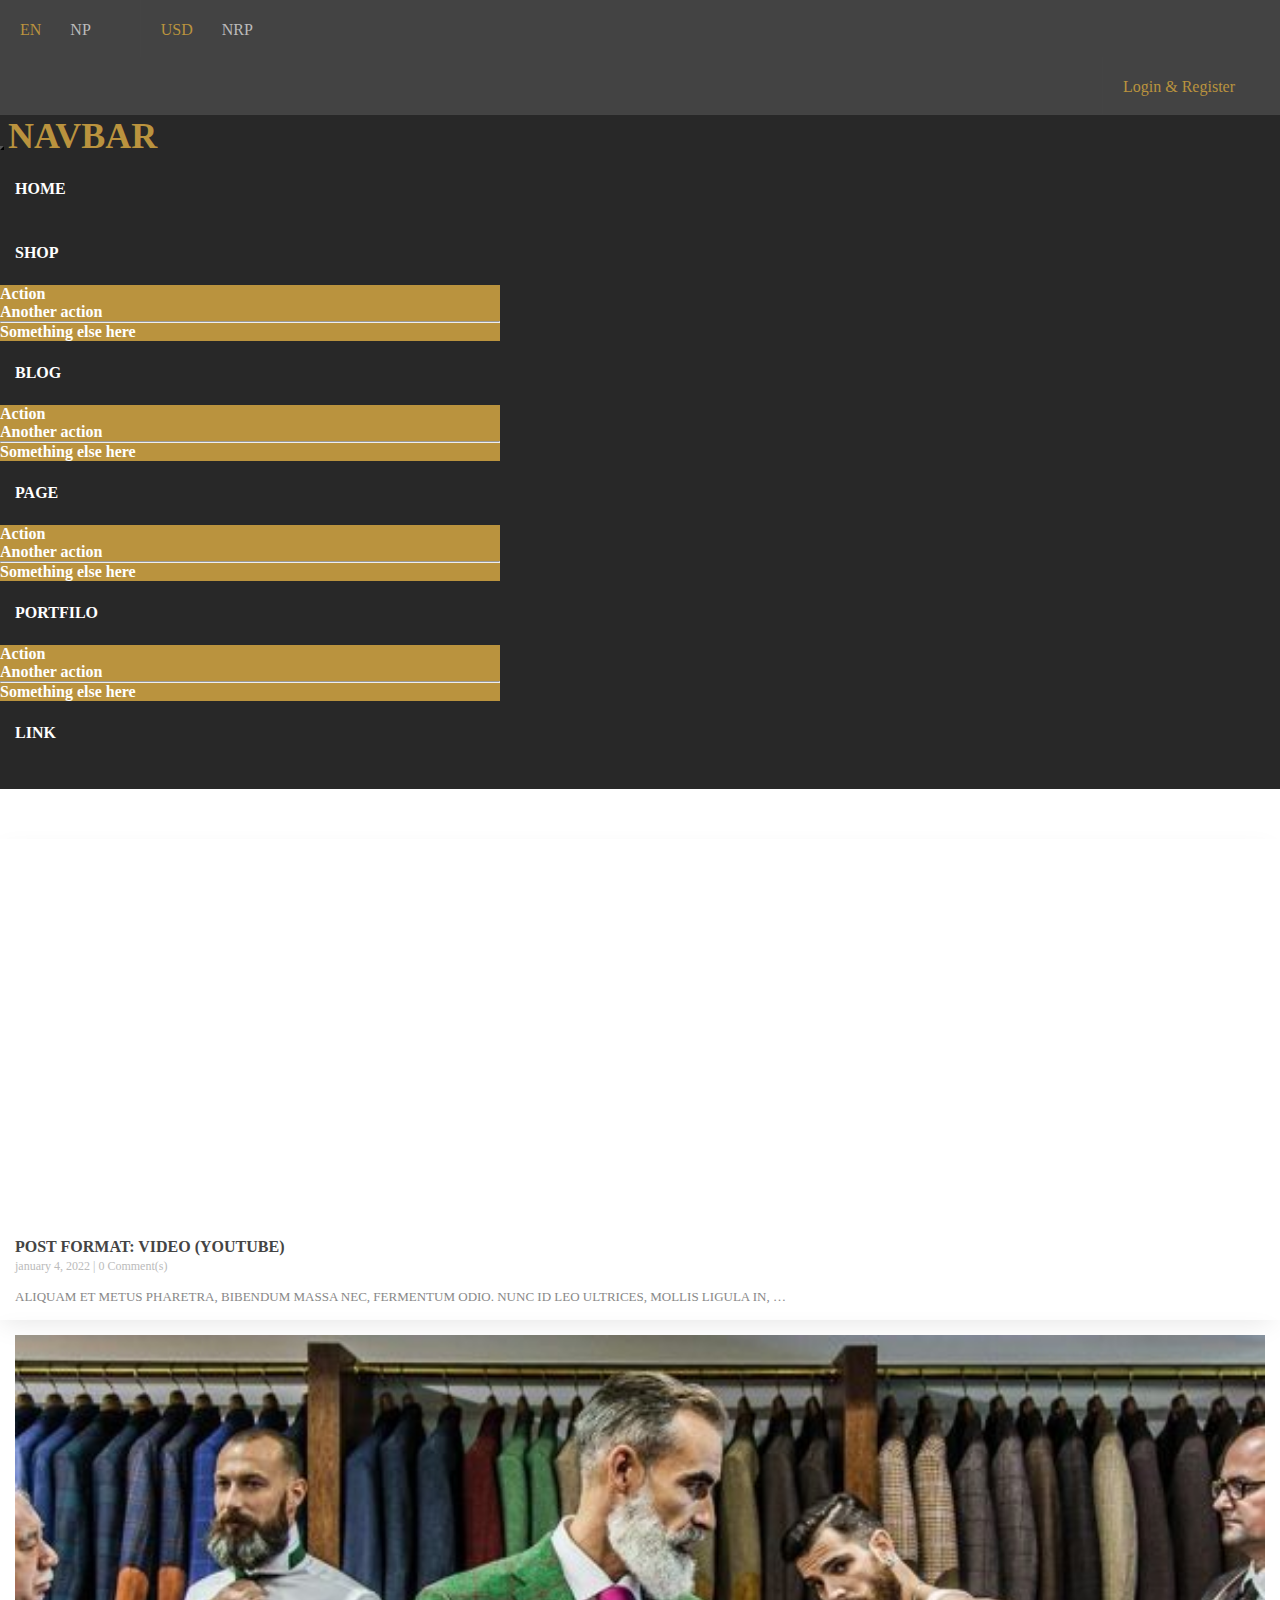
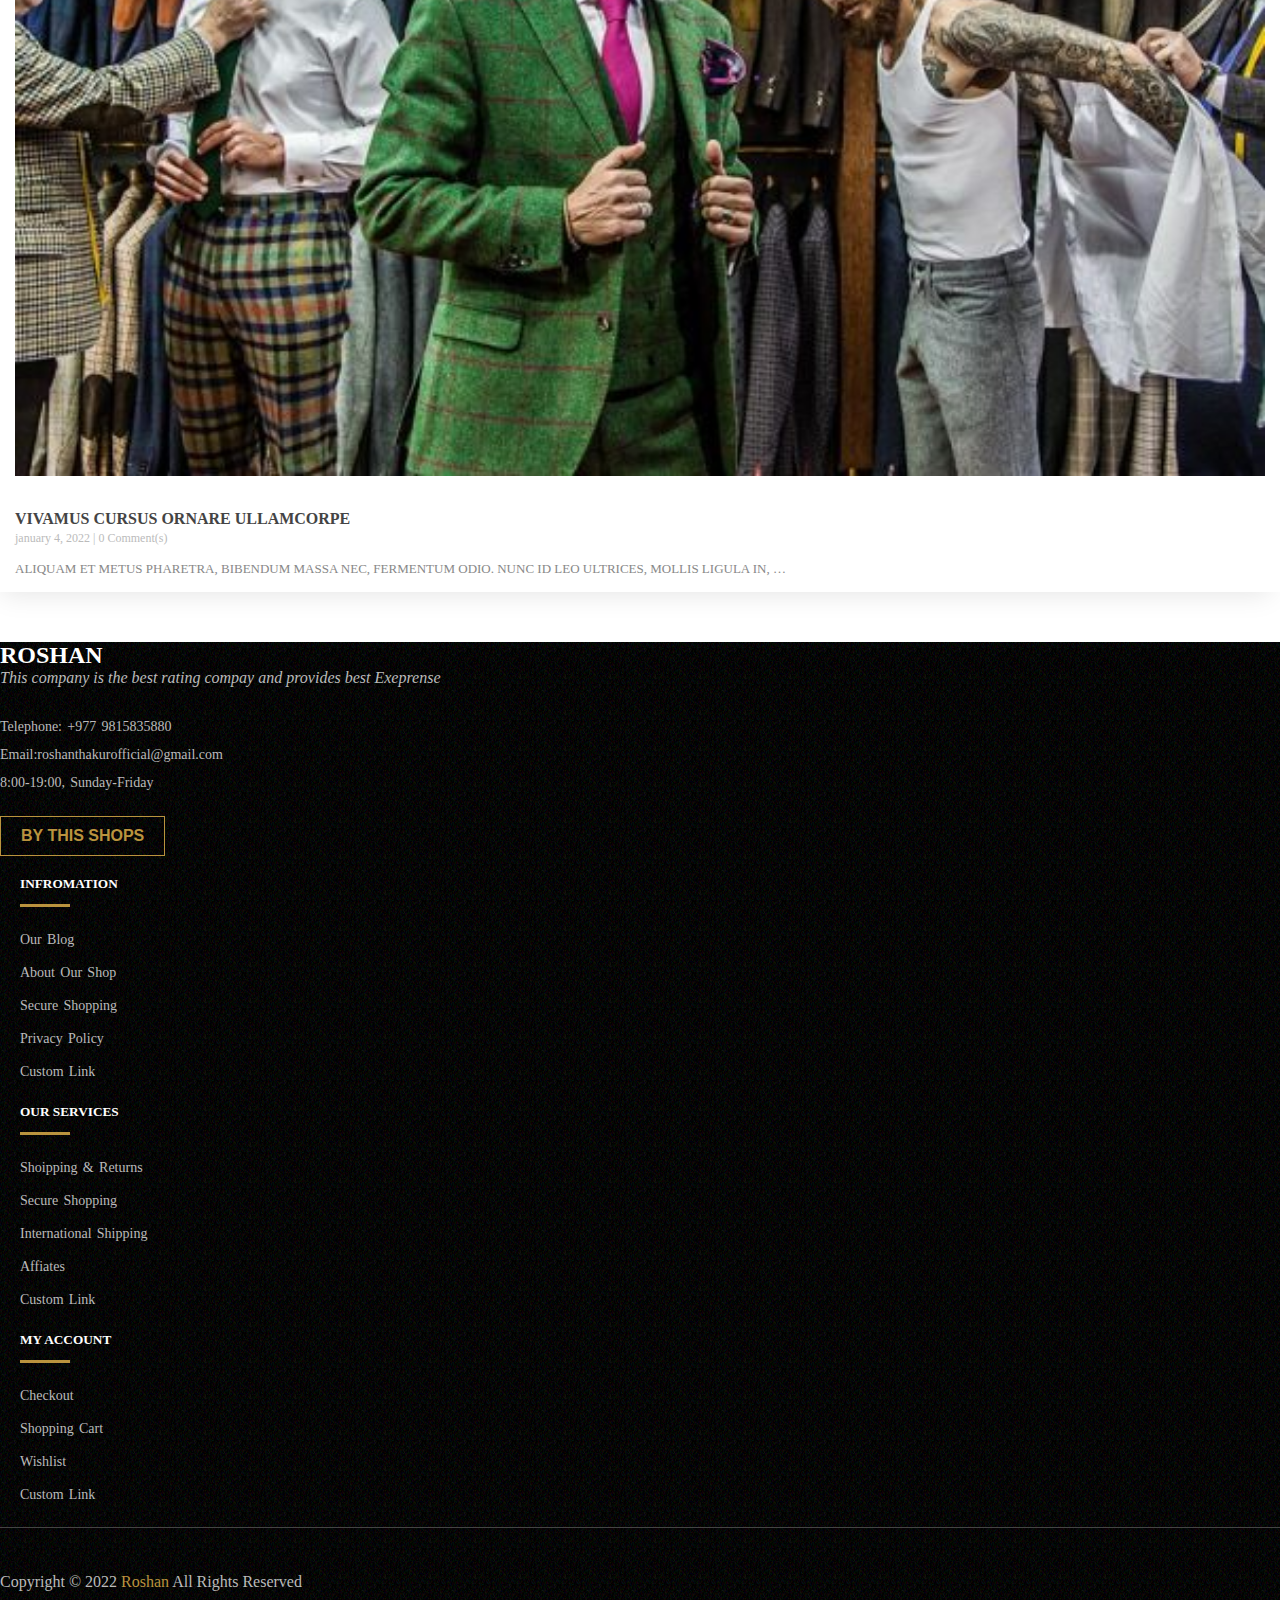
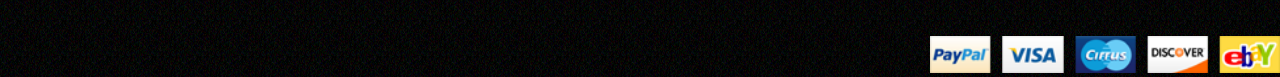
<file: shopping.html>
<!DOCTYPE html>
<html lang="en">
<head>
    <meta charset="UTF-8">
    <meta http-equiv="X-UA-Compatible" content="IE=edge">
    <meta name="viewport" content="width=device-width, initial-scale=1.0">
    <title>Blog And News</title>
    <link href="https://cdn.jsdelivr.net/npm/bootstrap@5.1.3/dist/css/bootstrap.min.css" rel="stylesheet" integrity="sha384-1BmE4kWBq78iYhFldvKuhfTAU6auU8tT94WrHftjDbrCEXSU1oBoqyl2QvZ6jIW3" crossorigin="anonymous">
    <link rel="stylesheet" href="css/style.css">
    <link rel="stylesheet" href="css/style2.css">
  
</head>
<body>
    <div class="top_tem">
        <header>
            <div class="top_header">
                <div class="container">
                    <div class="row">
                        <div class="col-lg-6 col-sm-12">
                            <div class="nav_top">
                                <ul class="nav_manu nav_lang">
                                    <li><a href="">EN</a></li>
                                    <li><a href="">NP</a></li>
                                </ul>
                                <ul class="nav_manu nav_curr">
                                    <li><a href="">USD</a></li>
                                    <li><a href="">NRP</a></li>
                                </ul>
                            </div>
                        </div>
                        <div class="col-lg-6 col-sm-12">
                            <div class="nav_top social">
                                <ul class="nav_manu nav_lang">
                                    <li><a href=""><i class="fab fa-facebook"></i></a></li>
                                    <li><a href=""><i class="fab fa-twitter"></i></a></li>
                                    <li><a href=""><i class="fab fa-pinterest"></i></a></li>
                                    <li><a href=""><i class="fab fa-youtube"></i></a></li>
                                </ul>
                                <ul class="nav_manu nav_curr">
                                    <li><a href="">Login & Register</a></li>

                                </ul>
                            </div>
                        </div>
                    </div>
                </div>
            </div>
            <div class="bottom_header">
                <div class="container">
                    <nav class="navbar navbar-expand-lg navbar-light">
                        <div class="container-fluid">
                            <button class="navbar-toggler me-auto" type="button" data-bs-toggle="collapse"
                                data-bs-target="#navbarSupportedContent" aria-controls="navbarSupportedContent"
                                aria-expanded="false" aria-label="Toggle navigation">
                                <span class="navbar-toggler-icon"></span>
                            </button>
                            <a class="navbar-brand" href="index.html">Navbar</a>

                            <div class="collapse navbar-collapse" id="navbarSupportedContent">
                                <ul class="navbar-nav ms-auto mb-2 mb-lg-0">
                                    <li class="nav-item">
                                        <a class="nav-link active" aria-current="page" href="index.html">Home</a>
                                    </li>
                                    <li class="nav-item dropdown">
                                        <a class="nav-link dropdown-toggle" href="#" id="navbarDropdown" role="button"
                                            data-bs-toggle="dropdown" aria-expanded="false">
                                            Shop
                                        </a>
                                        <ul class="dropdown-menu" aria-labelledby="navbarDropdown">
                                            <li><a class="dropdown-item" href="index.html">Action</a></li>
                                            <li><a class="dropdown-item" href="#">Another action</a></li>
                                            <li>
                                                <hr class="dropdown-divider">
                                            </li>
                                            <li><a class="dropdown-item" href="#">Something else here</a></li>
                                        </ul>
                                    </li>
                                    <li class="nav-item dropdown">
                                        <a class="nav-link dropdown-toggle" href="#" id="navbarDropdown" role="button"
                                            data-bs-toggle="dropdown" aria-expanded="false">
                                            Blog
                                        </a>
                                        <ul class="dropdown-menu" aria-labelledby="navbarDropdown">
                                            <li><a class="dropdown-item" href="#">Action</a></li>
                                            <li><a class="dropdown-item" href="#">Another action</a></li>
                                            <li>
                                                <hr class="dropdown-divider">
                                            </li>
                                            <li><a class="dropdown-item" href="#">Something else here</a></li>
                                        </ul>
                                    </li>
                                    <li class="nav-item dropdown">
                                        <a class="nav-link dropdown-toggle" href="#" id="navbarDropdown" role="button"
                                            data-bs-toggle="dropdown" aria-expanded="false">
                                            Page
                                        </a>
                                        <ul class="dropdown-menu" aria-labelledby="navbarDropdown">
                                            <li><a class="dropdown-item" href="#">Action</a></li>
                                            <li><a class="dropdown-item" href="#">Another action</a></li>
                                            <li>
                                                <hr class="dropdown-divider">
                                            </li>
                                            <li><a class="dropdown-item" href="#">Something else here</a></li>
                                        </ul>
                                    </li>
                                    <li class="nav-item dropdown">
                                        <a class="nav-link dropdown-toggle" href="#" id="navbarDropdown" role="button"
                                            data-bs-toggle="dropdown" aria-expanded="false">
                                            Portfilo
                                        </a>
                                        <ul class="dropdown-menu" aria-labelledby="navbarDropdown">
                                            <li><a class="dropdown-item" href="#">Action</a></li>
                                            <li><a class="dropdown-item" href="#">Another action</a></li>
                                            <li>
                                                <hr class="dropdown-divider">
                                            </li>
                                            <li><a class="dropdown-item" href="#">Something else here</a></li>
                                        </ul>
                                    </li>
                                    <li class="nav-item">
                                        <a class="nav-link" href="#">Link</a>
                                    </li>
                                </ul>

                            </div>
                        </div>
                        <div class="carts ms-auto">
                            <div class="carts_box"><i class="fab fa-facebook"></i></div>
                            <div class="carts_box"><i class="fas fa-search"></i></div>
                        </div>
                    </nav>
                </div>
            </div>
        </header>
       
    </div>
    <!-- header strart  -->

    
    <div class="blog_and_news">
        <div class="container py-5">
            <div class="row">
                <div class="col-lg-5 col-lg-offset-1 col-sm-12 m-auto">
                  <a href="index.html">
                    <div class="left_side">
                        <div class="_iframe">
                            <iframe width="100%" height="350px" src="https://www.youtube.com/embed/Kb8CW3axqRE" title="YouTube video player" frameborder="0" allow="accelerometer; autoplay; clipboard-write; encrypted-media; gyroscope; picture-in-picture" allowfullscreen></iframe>
                            <div class="poster">
                                <i class="fa fa-youtube-play" aria-hidden="true"></i>
                            </div>
                        </div>
                        <div class="_title">
                            <h4>POST FORMAT: VIDEO (YOUTUBE)</h4>
                            <span class="date_and_comm">
                                january 4, 2022 | 0 Comment(s)
                            </span>
                            <p>Aliquam et metus pharetra, bibendum massa nec, fermentum odio. Nunc id leo ultrices, mollis ligula in, …</p>
                        </div>
                    </div>
                  </a>
                </div>
                <div class="col-lg-5 col-lg-offset-1 col-sm-12 m-auto">
                   <a href="index.html">
                        <div class="_bloging">
                            <div class="img_bloging">
                                <img src="img/05-590x350.jpg" alt="Blogging">
                                <div class="link_blog">
                                    <a href="index.html">
                                        <i class="fa fa-link" aria-hidden="true"></i>
                                    </a>
                                </div>
                            </div>
                            <div class="_title">
                                <h4>VIVAMUS CURSUS ORNARE ULLAMCORPE</h4>
                                <span class="date_and_comm">
                                    january 4, 2022 | 0 Comment(s)
                                </span>
                                <p>Aliquam et metus pharetra, bibendum massa nec, fermentum odio. Nunc id leo ultrices, mollis ligula in, …</p>
                            </div>
                        </div>
                   </a>
                </div>
            </div>
        </div>
    </div>
  <!-- footer start  -->
  <footer>
    <div class="container py-5">
        <div class="row border_bm py-3">
            <div class="col-lg-3 col-sm-12">
                <div class="contacts">
                    <h2>Roshan</h2>
                    <p>This company is the best rating compay and provides best Exeprense</p>
                    <ul class="contact_ul">
                        <li><i class="fa fa-phone" aria-hidden="true"></i> <a href="tel:+9779815835880">Telephone:
                                +977 9815835880</a></li>
                        <li><i class="fa fa-envelope-o" aria-hidden="true"></i> <a
                                href="">Email:roshanthakurofficial@gmail.com</a></li>
                        <li><i class="fa fa-clock-o" aria-hidden="true"></i> 8:00-19:00, Sunday-Friday</li>
                    </ul>
                    <button class="btn_shop">By this shops</button>
                </div>
            </div>
            <div class="col-lg-3 col-sm-12">
                <div class="info">
                    <h5>Infromation</h5>
                    <ul class="info_ul">
                        <li><a href="">Our Blog</a></li>
                        <li><a href=""> About Our Shop</a></li>
                        <li><a href="">Secure Shopping</a></li>
                        <li><a href="">Privacy Policy</a></li>
                        <li><a href="">Custom Link</a></li>
                    </ul>
                </div>
            </div>
            <div class="col-lg-3 col-sm-12">
                <div class="info">
                    <h5>our services</h5>
                    <ul class="info_ul">
                        <li><a href="">Shoipping & Returns</a></li>
                        <li><a href="">Secure Shopping</a></li>
                        <li><a href="">International Shipping</a></li>
                        <li><a href="">Affiates</a></li>
                        <li><a href="">Custom Link</a></li>
                    </ul>
                </div>
            </div>
            <div class="col-lg-3 col-sm-12">
                <div class="info">
                    <h5>My account</h5>
                    <ul class="info_ul">
                        <li><a href="">Checkout</a></li>
                        <li><a href="">Shopping Cart</a></li>
                        <li><a href="">Wishlist</a></li>  
                        <li><a href="">Custom Link</a></li>
                    </ul>
                </div>
            </div>
        </div>
        <div class="row">
            <div class="col-lg-6 col-sm-12 p-3">
                <div class="copyright_parts">
                    <p>Copyright © 2022 <span>Roshan</span> All Rights Reserved</p>
                </div>
            </div>
            <div class="col-lg-6 col-sm-12 p-3">
                <div class="pay_option">
                     <img src="img/footer-payment.png" alt="payment">
                </div>
            </div>
        </div>
    </div>
</footer>
<!-- footer End  -->




    <script src="https://cdn.jsdelivr.net/npm/bootstrap@5.1.3/dist/js/bootstrap.bundle.min.js" integrity="sha384-ka7Sk0Gln4gmtz2MlQnikT1wXgYsOg+OMhuP+IlRH9sENBO0LRn5q+8nbTov4+1p" crossorigin="anonymous"></script>
    <script src="js/javascript.js"></script>

</body>
</html>
</file>
<file: css/style.css>
* {
  padding: 0;
  margin: 0;
  -webkit-box-sizing: border-box;
          box-sizing: border-box;
}

html {
  scroll-behavior: smooth;
}

a {
  text-decoration: none;
}

img {
  width: 100%;
}

li {
  list-style: none;
}

body {
  overflow-x: hidden;
}

header {
  position: relative;
  background: rgba(36, 36, 36, 0.86);
  z-index: 99;
}

header .top_header {
  border-bottom: 1px solid #444;
}

header .top_header .nav_top {
  line-height: 55px;
  color: #aaa;
  background: transparent;
}

header .top_header .nav_top .nav_manu {
  margin: 0;
  padding: 0 20px;
  list-style: none;
  display: inline-block;
}

header .top_header .nav_top .nav_manu li {
  display: inline-block;
  margin-right: 25px;
  vertical-align: middle;
  list-style: none;
}

header .top_header .nav_top .nav_manu li:first-child a {
  color: #ba933e;
}

header .top_header .nav_top .nav_manu li a {
  color: #bbb;
}

header .top_header .nav_top .nav_curr {
  border-left: 1px solid #444;
}

header .top_header .social {
  text-align: right;
  line-height: 55px;
  color: #aaa;
  background: transparent;
}

header .top_header .social .nav_manu {
  margin: 0;
  padding: 0 20px;
  list-style: none;
  display: inline-block;
}

header .top_header .social .nav_manu li {
  display: inline-block;
  margin-right: 25px;
  vertical-align: middle;
  list-style: none;
}

header .top_header .social .nav_manu li a {
  color: #bbb;
  -webkit-transition: 0.3s;
  transition: 0.3s;
}

header .top_header .social .nav_manu li a:hover {
  color: #ba933e;
}

header .bottom_header {
  position: relative;
  background: rgba(36, 36, 36, 0.86);
}

header .bottom_header .navbar .navbar-brand {
  font-size: 36px;
  font-weight: 700;
  color: #ba933e;
  text-transform: uppercase;
}

header .bottom_header .navbar .navbar-toggler {
  background: #fff;
}

header .bottom_header .navbar .navbar-toggler:focus {
  -webkit-box-shadow: #ba933e 0 0 0 0.2rem;
          box-shadow: #ba933e 0 0 0 0.2rem;
}

header .bottom_header .navbar .collapse .navbar-nav .nav-item .nav-link {
  font-weight: 600;
  font-size: 16px;
  color: #fff;
  padding: 10px 15px;
  text-transform: uppercase;
  line-height: 4;
  -webkit-transition: 0.3s;
  transition: 0.3s;
}

header .bottom_header .navbar .collapse .navbar-nav .nav-item .nav-link:hover {
  color: #ba933e;
}

header .bottom_header .navbar .collapse .navbar-nav .nav-item .dropdown-menu {
  background: #ba933e;
  width: 500px;
  font-weight: 700;
  color: #fff;
}

header .bottom_header .navbar .collapse .navbar-nav .nav-item .dropdown-menu li a {
  color: #fff;
  font-weight: 700;
}

header .bottom_header .navbar .collapse .navbar-nav .nav-item .dropdown-menu li a:hover {
  color: #000;
  background: transparent;
}

header .bottom_header .navbar .collapse .navbar-nav .nav-item .dropdown-menu li .inner_poster {
  display: -webkit-box;
  display: -ms-flexbox;
  display: flex;
}

header .bottom_header .navbar .collapse .navbar-nav .nav-item .dropdown-menu li .inner_poster .product_img_nav {
  margin: 5px;
}

header .bottom_header .navbar .collapse .navbar-nav .nav-item .dropdown-menu li .inner_poster .product_img_nav img {
  width: 80px;
  height: 100px;
}

header .bottom_header .navbar .collapse .navbar-nav .nav-item:hover .dropdown-menu {
  display: block;
}

header .bottom_header .navbar .collapse .navbar-nav .nav-item:hover .dropdown-toggle::after {
  border-left: .3em solid;
  border-bottom: .3em solid transparent;
  border-right: 0;
  border-top: .3em solid transparent;
  color: #ba933e;
}

header .bottom_header .navbar .carts {
  display: -webkit-box;
  display: -ms-flexbox;
  display: flex;
}

header .bottom_header .navbar .carts .carts_box {
  font-size: 30px;
  color: #fff;
  padding: 12px 15px;
}

header .strickyy {
  position: fixed;
  top: 0;
  width: 100%;
  -webkit-animation: ss 0.92s linear;
          animation: ss 0.92s linear;
  z-index: 999999999999;
}

@-webkit-keyframes ss {
  0% {
    -webkit-transform: translateY(-100%);
            transform: translateY(-100%);
  }
  100% {
    -webkit-transform: translateY(0%);
            transform: translateY(0%);
  }
}

@keyframes ss {
  0% {
    -webkit-transform: translateY(-100%);
            transform: translateY(-100%);
  }
  100% {
    -webkit-transform: translateY(0%);
            transform: translateY(0%);
  }
}

.carousel-control-prev, .carousel-control-next {
  opacity: 0;
}

.carousel-control-prev span, .carousel-control-next span {
  color: #888;
  font-size: 48px;
  -webkit-transition: .3s;
  transition: .3s;
  padding: 10px 20px;
}

.carousel-control-prev span:hover, .carousel-control-next span:hover {
  color: #ba933e;
}

.slider .slide:hover .carousel-control-next {
  opacity: 0.5;
}

.slider .slide:hover .carousel-control-prev {
  opacity: 0.5;
}

.slider .slide .carousel-inner .carousel-item .carousel-caption {
  right: -20%;
  top: 30%;
}

.slider .slide .carousel-inner .carousel-item .carousel-caption h1 {
  text-transform: uppercase;
  font-weight: 800;
  color: #fff;
  font-size: 75px;
}

.slider .slide .carousel-inner .carousel-item .carousel-caption h2 {
  text-transform: uppercase;
  font-size: 92px;
  -webkit-text-stroke: 1px #fff;
  font-weight: 600;
  color: transparent;
}

.slider .slide .carousel-inner .carousel-item .carousel-caption h4 {
  color: #ba933e;
  font-size: 38px;
}

.slider .slide .carousel-inner .carousel-item .carousel-caption h4 span {
  color: #fff;
  font-weight: 700;
}

.slider .slide .carousel-inner .carousel-item .carousel-caption h5 {
  color: #ba933e;
  font-weight: 600;
  text-transform: uppercase;
  font-size: 42px;
}

.slider .slide .carousel-inner .carousel-item .carousel-caption P {
  text-transform: uppercase;
  color: #bbb;
}

.slider .slide .carousel-inner .carousel-item .carousel-caption .slider_btn {
  padding: 10px 20px;
  text-transform: uppercase;
  font-size: 16px;
  color: #fff;
  background: #ba933e;
  border: none;
  border-radius: 2px;
  -webkit-transition: 0.3s;
  transition: 0.3s;
}

.slider .slide .carousel-inner .carousel-item .carousel-caption .slider_btn:hover {
  background: #000;
  color: #ba933e;
}

.collection .single_carts {
  padding: 20px;
}

.collection .single_carts .carts_img {
  position: relative;
}

.collection .single_carts .carts_img::after {
  content: "";
  position: absolute;
  background: rgba(0, 0, 0, 0.411);
  left: 0;
  top: 0;
  width: 100%;
  height: 100%;
  opacity: 0;
  -webkit-transition: 0.3s;
  transition: 0.3s;
}

.collection .single_carts .carts_img:hover::after {
  opacity: 1;
}

.collection .single_carts .carts_con {
  padding: 0;
  margin: 0;
}

.collection .single_carts .carts_con h1 {
  font-weight: 700;
  text-transform: uppercase;
  font-size: 45px;
  margin-bottom: 20px;
  position: relative;
  color: #000;
}

.collection .single_carts .carts_con h1::before {
  content: "";
  position: absolute;
  bottom: -10px;
  left: 0;
  width: 50px;
  height: 5px;
  background: #ba933e;
}

.collection .single_carts .carts_con p {
  padding: 20px 0;
  font-size: 17px;
  color: #888;
}

.collection .single_carts .carts_con a {
  font-size: 14px;
  text-transform: uppercase;
  font-weight: 600;
  color: #fff;
  background: #000;
  padding: 15px 35px;
  -webkit-transition: 0.3s;
  transition: 0.3s;
}

.collection .single_carts .carts_con a:hover {
  background: #ba933e;
}

.banner_main {
  background-image: url("../img/bkg_pricecoutdown.jpg");
}

.banner_main .banner .banner_right .banner_right_top {
  color: #fff;
}

.banner_main .banner .banner_right .banner_right_top h1 {
  text-transform: uppercase;
  font-weight: 700;
  font-size: 45px;
}

.banner_main .banner .banner_right .banner_right_top h3 {
  font-size: 22px;
  font-weight: 400;
  color: #ba933e;
}

.banner_main .banner .banner_right .banner_right_top h3 span {
  color: #fff;
  font-size: 32px;
  font-weight: 600;
}

.banner_main .banner .banner_right .banner_right_top .dates li {
  display: inline-block;
  padding: 10px 15px;
  border: 2px solid #444;
  margin: 10px;
}

.banner_main .banner .banner_right .banner_right_top .dates li h4 {
  font-size: 25px;
}

.banner_main .banner .banner_right .banner_right_top .dates li p {
  padding: 0;
  margin: 0;
  font-size: 14px;
}

.banner_main .banner .banner_right .banner_right_bottom .banner_carts {
  -webkit-transition: 0.5s;
  transition: 0.5s;
}

.banner_main .banner .banner_right .banner_right_bottom .banner_carts .banner_con p {
  color: #888;
}

.banner_main .banner .banner_right .banner_right_bottom .banner_carts .banner_con h6 {
  color: #fff;
  padding: 0 10px;
}

.banner_main .banner .banner_right .banner_right_bottom .banner_carts .banner_con h6 span {
  color: #888;
  padding: 0 5px;
}

.banner_main .banner .banner_right .banner_right_bottom .banner_carts .banner_carts_img {
  position: relative;
}

.banner_main .banner .banner_right .banner_right_bottom .banner_carts .banner_carts_img::after {
  content: "SALE";
  position: absolute;
  right: 0;
  top: 0;
  padding: 4px 10px;
  background: rgba(36, 36, 36, 0.86);
  font-size: 12px;
  color: #fff;
}

.banner_main .banner .banner_right .banner_right_bottom .banner_carts .banner_carts_img .sec_img {
  position: absolute;
  left: 0;
  top: 0;
  opacity: 0;
  -webkit-transition: 0.3s;
  transition: 0.3s;
}

.banner_main .banner .banner_right .banner_right_bottom .banner_carts .banner_carts_img .sec_img .mid_btn {
  position: absolute;
  left: 25%;
  right: 25%;
  top: 45%;
  font-size: 18px;
  font-weight: 600;
  color: #fff;
  background: #ba933e;
  padding: 10px 0;
  -webkit-transition: 0.3s;
  transition: 0.3s;
}

.banner_main .banner .banner_right .banner_right_bottom .banner_carts:hover .sec_img {
  opacity: 1;
}

.banner_main .banner .banner_right .banner_right_bottom .banner_carts:hover .go_carts {
  display: block;
}

.banner_main .banner .banner_right .banner_right_bottom .banner_carts .go_carts {
  z-index: 9999999999;
  display: none;
  padding: 10px 0;
  position: relative;
}

.banner_main .banner .banner_right .banner_right_bottom .banner_carts .go_carts::after {
  content: "";
  position: absolute;
  left: 0;
  width: 100%;
  height: 3px;
  background: #444;
  margin: -10px 0;
}

.banner_main .banner .banner_right .banner_right_bottom .banner_carts .go_carts .go_cats_con {
  float: left;
  font-size: 16px;
  font-weight: 600;
  color: #fff;
}

.banner_main .banner .banner_right .banner_right_bottom .banner_carts .go_carts .go_cart_ul {
  float: right;
}

.banner_main .banner .banner_right .banner_right_bottom .banner_carts .go_carts .go_cart_ul li {
  display: inline;
  padding: 0 3px;
  margin-left: 5px;
}

.banner_main .banner .banner_right .banner_right_bottom .banner_carts .go_carts .go_cart_ul li a {
  color: #fff;
  font-size: 18px;
}

.banner_main .banner .banner_right .banner_right_bottom:hover .owl-carousel .owl-nav {
  opacity: 1;
}

.banner_main .banner .banner_right .banner_right_bottom .owl-carousel .owl-nav {
  opacity: 0;
  -webkit-transition: 0.3s;
  transition: 0.3s;
}

.banner_main .banner .banner_right .banner_right_bottom .owl-carousel .owl-nav button {
  background: rgba(255, 255, 255, 0.9);
  color: #888;
  font-size: 38px;
  border: 1px solid #444;
  -webkit-transition: .3s;
  transition: .3s;
}

.banner_main .banner .banner_right .banner_right_bottom .owl-carousel .owl-nav button:hover {
  background: #ba933e;
  color: #fff;
}

.banner_main .banner .banner_right .banner_right_bottom .owl-carousel .owl-nav button.owl-prev {
  position: absolute;
  left: -10px !important;
  top: 30%;
}

.banner_main .banner .banner_right .banner_right_bottom .owl-carousel .owl-nav button.owl-prev i {
  padding: 15px;
}

.banner_main .banner .banner_right .banner_right_bottom .owl-carousel .owl-nav button.owl-next {
  position: absolute;
  right: -20px !important;
  top: 30%;
}

.banner_main .banner .banner_right .banner_right_bottom .owl-carousel .owl-nav button.owl-next i {
  padding: 15px;
}

.product_carts .top_view h1 {
  color: #000;
  font-weight: 700;
  font-size: 45px;
}

.product_carts .top_view p {
  color: #888;
}

.product_carts .product_wpr .product_owl .owl-nav {
  opacity: 0;
  -webkit-transition: .3s;
  transition: .3s;
}

.product_carts .product_wpr .product_owl .owl-nav button {
  background: rgba(255, 255, 255, 0.9);
  color: #888;
  font-size: 38px;
  border: 1px solid #444;
  -webkit-transition: .3s;
  transition: .3s;
}

.product_carts .product_wpr .product_owl .owl-nav button:hover {
  background: #ba933e;
  color: #fff;
}

.product_carts .product_wpr .product_owl .owl-nav button.owl-prev {
  position: absolute;
  left: -40px !important;
  top: 30%;
}

.product_carts .product_wpr .product_owl .owl-nav button.owl-prev i {
  padding: 15px;
}

.product_carts .product_wpr .product_owl .owl-nav button.owl-next {
  position: absolute;
  right: -40px !important;
  top: 30%;
}

.product_carts .product_wpr .product_owl .owl-nav button.owl-next i {
  padding: 15px;
}

.product_carts .product_wpr .product_owl .item .item_products {
  -webkit-box-shadow: rgba(0, 0, 0, 0.05) 0px 1px 2px 0px;
          box-shadow: rgba(0, 0, 0, 0.05) 0px 1px 2px 0px;
}

.product_carts .product_wpr .product_owl .item .item_products .product {
  position: relative;
}

.product_carts .product_wpr .product_owl .item .item_products .product .product_img {
  overflow: hidden;
  position: relative;
}

.product_carts .product_wpr .product_owl .item .item_products .product .product_img img {
  width: 100%;
}

.product_carts .product_wpr .product_owl .item .item_products .product .product_img .option_btn {
  background: #ba933e;
  width: 100%;
  font-size: 20px;
  font-weight: 600;
  color: #fff;
  position: absolute;
  bottom: -20px;
  left: 0;
  opacity: 0;
  padding: 10px 10px;
  cursor: pointer;
}

.product_carts .product_wpr .product_owl .item .item_products .product .product_img .option_btn a span {
  color: #fff;
  background: #ba933e;
  cursor: pointer;
}

.product_carts .product_wpr .product_owl .item .item_products .product .product_img .button_group {
  position: absolute;
  right: -8px;
  top: 0px;
  opacity: 0;
  z-index: 6;
}

.product_carts .product_wpr .product_owl .item .item_products .product .product_img .button_group .b_g_ul li {
  padding: 5px;
}

.product_carts .product_wpr .product_owl .item .item_products .product .product_img .button_group .b_g_ul li a {
  border: 1px solid #ba933e;
  color: #ba933e;
  padding: 3px;
  background: #fff;
  cursor: pointer;
  -webkit-transition: 0.2s;
  transition: 0.2s;
}

.product_carts .product_wpr .product_owl .item .item_products .product .product_img .button_group .b_g_ul li a:hover {
  background: #ba933e;
  color: #fff;
  border: 1px solid #ba933e;
}

.product_carts .product_wpr .product_owl .item .item_products .product .deal_title {
  position: absolute;
  left: 0;
  top: -2px;
}

.product_carts .product_wpr .product_owl .item .item_products .product .deal_title .dicount {
  background: #ba933e;
  color: #fff;
  font-size: 12px;
  font-weight: 500;
  padding: 2px 10px;
}

.product_carts .product_wpr .product_owl .item .item_products .product .deal_title .hot_deal {
  background: #000;
  color: #fff;
  font-size: 12px;
  font-weight: 500;
  padding: 2px 10px;
  margin: 0 -5px;
}

.product_carts .product_wpr .product_owl .item .item_products .product .p_content {
  padding: 10px 0;
}

.product_carts .product_wpr .product_owl .item .item_products .product .p_content p {
  font-size: 14px;
  font-weight: 400;
  color: #888;
  letter-spacing: 1.5px;
  margin: 0;
}

.product_carts .product_wpr .product_owl .item .item_products .product .p_content h6 {
  font-size: 16px;
  font-weight: 400;
  padding-top: 10px;
}

.product_carts .product_wpr .product_owl .item .item_products .product .p_content h5 {
  padding: 0;
  margin-top: -5px;
  font-size: 16px;
  font-weight: 400;
}

.product_carts .product_wpr .product_owl .item .item_products .product .p_content h5 span {
  color: #ba933e;
  position: relative;
}

.product_carts .product_wpr .product_owl .item .item_products .product .p_content h5 span::after {
  content: "";
  position: absolute;
  left: 0;
  bottom: 40%;
  width: 100%;
  height: 1.5px;
  background: #ba933e;
}

.product_carts .product_wpr .product_owl .item .item_products .product:hover .option_btn {
  opacity: 1;
  -webkit-transform: translateY(-20px) translateY(0%);
          transform: translateY(-20px) translateY(0%);
  -webkit-transition: 350ms ease-out;
  transition: 350ms ease-out;
}

.product_carts .product_wpr .product_owl .item .item_products .product:hover .button_group {
  opacity: 1;
  -webkit-transform: translateX(2px) translateX(-10%);
          transform: translateX(2px) translateX(-10%);
  -webkit-transition: 550ms ease-in-out;
  transition: 550ms ease-in-out;
}

.product_carts .product_wpr:hover .owl-nav {
  opacity: 1;
}

.product_carts .product_wpr .see_more_btn a {
  font-size: 16px;
  font-weight: 200;
  color: #000;
  padding: 5px 20px;
  border: 1px solid #000;
  border-radius: 2px;
}

.product_carts .product_wpr .see_more_btn a:hover {
  background: #000;
  color: #fff;
}

.elementor .b_full_width {
  border-top: 1px solid #444;
  width: 100%;
}

.elementor .news_products ._bloging {
  margin-top: 40px;
  -webkit-box-shadow: rgba(0, 0, 0, 0.1) -4px 9px 25px -6px;
          box-shadow: rgba(0, 0, 0, 0.1) -4px 9px 25px -6px;
  padding: 15px;
}

.elementor .news_products ._bloging .img_bloging {
  overflow: hidden;
  position: relative;
}

.elementor .news_products ._bloging .img_bloging::after {
  content: "";
  position: absolute;
  background: rgba(0, 0, 0, 0.5);
  left: 0;
  top: 0;
  width: 100%;
  height: 100%;
  opacity: 0;
  -webkit-transition: 0.3s;
  transition: 0.3s;
}

.elementor .news_products ._bloging .img_bloging:hover::after {
  opacity: 1;
}

.elementor .news_products ._bloging .img_bloging img {
  -webkit-transition: 0.5s;
  transition: 0.5s;
  width: 100%;
  height: auto;
}

.elementor .news_products ._bloging .img_bloging:hover img {
  -webkit-transform: scale(1.2);
          transform: scale(1.2);
}

.elementor .news_products ._bloging ._title {
  padding-top: 30px;
}

.elementor .news_products ._bloging ._title h4 {
  text-transform: uppercase;
  font-weight: 700;
  color: #444;
}

.elementor .news_products ._bloging ._title .date_and_comm {
  font-size: 12px;
  color: #bbb;
}

.elementor .news_products ._bloging ._title p {
  padding-top: 15px;
  text-transform: uppercase;
  font-size: 13px;
  font-weight: 500;
  letter-spacing: 1.2;
  color: #888;
}

.elementor .news_products ._bloging ._title .more_news_btn {
  color: #000;
  padding: 5px 0;
  position: relative;
}

.elementor .news_products ._bloging ._title .more_news_btn::before {
  content: "";
  position: absolute;
  width: 100%;
  height: 1px;
  background: #000;
  left: 0;
  bottom: 0;
  -webkit-transition: 0.5s;
  transition: 0.5s;
}

.elementor .news_products ._bloging ._title .more_news_btn:hover::before {
  width: 10%;
  -webkit-transition: 0.9s;
  transition: 0.9s;
}

.ads_section .b_full_width {
  border-top: 1px solid #444;
  width: 100%;
}

.ads_section .top_title h3 {
  padding: 20px 0;
  color: #000;
  font-size: 35px;
}

.ads_section .top_title form {
  padding: 10px 0;
}

.ads_section .top_title form input {
  width: 450px;
  height: 35px;
  padding: 10px 10px;
  border-radius: 0 3px 3px 0;
  background: #e0e0e0;
  color: #888;
  border: none;
}

.ads_section .top_title form input::-webkit-input-placeholder {
  color: #888;
}

.ads_section .top_title form input:-ms-input-placeholder {
  color: #888;
}

.ads_section .top_title form input::-ms-input-placeholder {
  color: #888;
}

.ads_section .top_title form input::placeholder {
  color: #888;
}

.ads_section .top_title form .sub_btn {
  margin: -4px -3px;
  padding: 5px 25px;
  height: 37px;
  background: #ba933e;
  border: none;
  border-radius: 3px 0 0 3px;
  color: #fff;
}

.ads_section .full_width_ads {
  background-image: url("../img/banner-fullwidth-1.jpg");
  background-size: cover;
  background-position: center center;
  padding: 90px 90px;
}

.ads_section .full_width_ads h1 {
  font-weight: 700;
  color: #fff;
}

.ads_section .full_width_ads .more_access_btn {
  color: #fff;
  margin: 20px 0;
  padding: 10px 0;
  position: relative;
}

.ads_section .full_width_ads .more_access_btn::before {
  content: "";
  position: absolute;
  width: 100%;
  height: 1px;
  background: #fff;
  left: 0;
  bottom: 0;
  -webkit-transition: .5s;
  transition: .5s;
}

.ads_section .full_width_ads .more_access_btn:hover::before {
  width: 10%;
  -webkit-transition: 0.9s;
  transition: 0.9s;
}

.ads_banner_main .top_title h4 {
  text-transform: uppercase;
  display: inline-block;
  position: relative;
  cursor: help;
}

.ads_banner_main .top_title h4::after {
  content: "";
  position: absolute;
  left: 0;
  right: 0;
  bottom: -5px;
  width: 50%;
  margin: auto;
  height: 1px;
  border: 1px solid rgba(0, 0, 0, 0.414);
  border-radius: 100%;
  background: #000;
}

.ads_banner_main .poster {
  overflow: hidden;
}

.ads_banner_main .poster .poster_img {
  text-align: center;
  position: relative;
  position: relative;
}

.ads_banner_main .poster .poster_img img {
  width: 100%;
}

.ads_banner_main .poster .poster_img .poster_content {
  position: absolute;
  left: 0;
  right: 0;
  top: 60px;
  width: 100%;
  height: auto;
  padding: 20px;
  cursor: pointer;
}

.ads_banner_main .poster .poster_img .poster_content .top {
  -webkit-transition: 0.3s;
  transition: 0.3s;
  text-transform: uppercase;
  margin-bottom: 5px;
  font-size: 18px;
  color: #fff;
  -webkit-transform: translateX(-350px);
          transform: translateX(-350px);
}

.ads_banner_main .poster .poster_img .poster_content .mid {
  -webkit-transition: 0.7s;
  transition: 0.7s;
  font-size: 16px;
  color: #fff;
  text-transform: capitalize;
  margin: 20px 0;
  -webkit-transform: translateX(-420px);
          transform: translateX(-420px);
}

.ads_banner_main .poster .poster_img .poster_content .bottom {
  -webkit-transition: 1s;
  transition: 1s;
  text-transform: uppercase;
  margin-bottom: 5px;
  font-size: 13px;
  -webkit-transform: translateX(-400px);
          transform: translateX(-400px);
  color: #808f66;
  display: block;
  margin-top: 80px;
  pointer-events: visible;
  position: relative;
}

.ads_banner_main .poster .poster_img .poster_content .bottom::after {
  content: "";
  position: absolute;
  background: #808f66;
  left: 0;
  right: 0;
  bottom: -10px;
  width: 20%;
  margin: auto;
  height: 1px;
  border: 1px solid #808f66bb;
  border-radius: 50%;
}

.ads_banner_main .poster .poster_img::before {
  content: "";
  position: absolute;
  left: 0;
  top: 0;
  width: 100%;
  height: 100%;
  background: rgba(0, 0, 0, 0.7);
  opacity: 0;
  -webkit-transition: 0.5s;
  transition: 0.5s;
}

.ads_banner_main .poster .poster_img:hover::before {
  opacity: 1;
}

.ads_banner_main .poster .poster_img:hover .top {
  -webkit-transform: translateX(0);
          transform: translateX(0);
  -webkit-transition-delay: 0.1s;
          transition-delay: 0.1s;
}

.ads_banner_main .poster .poster_img:hover .mid {
  -webkit-transform: translateX(0);
          transform: translateX(0);
  -webkit-transition-delay: 0.3s;
          transition-delay: 0.3s;
}

.ads_banner_main .poster .poster_img:hover .bottom {
  -webkit-transform: translateX(0);
          transform: translateX(0);
  -webkit-transition-delay: 0.3s;
          transition-delay: 0.3s;
}

footer {
  background-image: url("../img/bkg_footer.jpg");
  margin-top: 50px;
}

footer .border_bm {
  border-bottom: 1px solid #444;
}

footer .contacts {
  margin: 20px 0;
  text-align: start;
  color: #bbb;
}

footer .contacts h2 {
  text-transform: uppercase;
  color: #fff;
  font-weight: 700;
  padding: 0;
  margin: 0;
}

footer .contacts P {
  font-style: italic;
}

footer .contacts .contact_ul {
  padding: 0;
  margin-top: 30px;
}

footer .contacts .contact_ul li {
  margin-bottom: 8px;
  font-size: 14px;
  line-height: 20px;
  word-spacing: 1.8px;
}

footer .contacts .contact_ul li a {
  color: #bbb;
}

footer .contacts .btn_shop {
  padding: 10px 20px;
  border: 1px solid #ba933e;
  background: transparent;
  color: #ba933e;
  margin-top: 15px;
  font-size: 16px;
  font-weight: 600;
  text-transform: uppercase;
  -webkit-transition: 0.3s;
  transition: 0.3s;
}

footer .contacts .btn_shop:hover {
  background: #ba933e;
  color: #fff;
}

footer .info {
  padding-left: 20px;
  margin: 20px 0;
}

footer .info h5 {
  text-transform: uppercase;
  color: #fff;
  font-weight: 700;
  margin-bottom: 20px;
  padding-bottom: 15px;
  position: relative;
}

footer .info h5::before {
  content: "";
  position: absolute;
  width: 50px;
  height: 3px;
  background: #ba933e;
  bottom: 0;
  left: 0;
}

footer .info .info_ul {
  padding: 0;
  margin: 0;
}

footer .info .info_ul li {
  margin-bottom: 8px;
  font-size: 14px;
  line-height: 25px;
  word-spacing: 1.8px;
  -webkit-transition: .3s;
  transition: .3s;
}

footer .info .info_ul li a {
  color: #bbb;
  -webkit-transition: 0.3s;
  transition: 0.3s;
}

footer .info .info_ul li a:hover {
  color: #ba933e;
  padding-left: 15px;
}

footer .copyright_parts {
  margin-top: 45px;
}

footer .copyright_parts p {
  color: #bbb;
}

footer .copyright_parts p span {
  color: #ba933e;
}

footer .pay_option {
  text-align: right;
  margin-top: 45px;
}

footer .pay_option img {
  width: 350px;
  height: auto;
}

@media (max-width: 990px) {
  .top_tem {
    height: 100%;
  }
  .container {
    max-width: 100%;
    overflow-x: hidden;
  }
  header {
    position: unset;
  }
  .top_header {
    border-bottom: 1px solid #444;
  }
  .nav_top {
    border-bottom: 1px solid #444;
  }
  .nav_lang {
    float: left;
  }
  .nav_curr {
    float: right;
  }
  .slider {
    position: unset;
  }
  .banner_main .banner .banner_right .banner_right_bottom .banner_carts .banner_carts_img .sec_img .mid_btn {
    padding: 0px 2px;
  }
  .banner_main .banner .banner_right .banner_right_bottom .banner_carts .go_carts {
    display: block;
  }
  header .bottom_header .navbar .carts {
    display: none;
  }
  .carousel-control-prev, .carousel-control-next {
    display: none;
  }
}
/*# sourceMappingURL=style.css.map */
</file>
<file: css/style2.css>
html {
  scroll-behavior: smooth;
}

.blog_and_news a {
  color: #000;
}

.blog_and_news a .left_side {
  margin-top: 50px;
  padding: 15px;
  -webkit-box-shadow: rgba(0, 0, 0, 0.1) -4px 9px 25px -6px;
          box-shadow: rgba(0, 0, 0, 0.1) -4px 9px 25px -6px;
}

.blog_and_news a ._title {
  padding-top: 30px;
}

.blog_and_news a ._title h4 {
  text-transform: uppercase;
  font-weight: 700;
  color: #444;
}

.blog_and_news a ._title .date_and_comm {
  font-size: 12px;
  color: #bbb;
}

.blog_and_news a ._title p {
  padding-top: 15px;
  text-transform: uppercase;
  font-size: 13px;
  font-weight: 500;
  letter-spacing: 1.2;
  color: #888;
}

.blog_and_news ._bloging {
  -webkit-box-shadow: rgba(0, 0, 0, 0.1) -4px 9px 25px -6px;
          box-shadow: rgba(0, 0, 0, 0.1) -4px 9px 25px -6px;
  padding: 15px;
}

.blog_and_news ._bloging .img_bloging {
  overflow: hidden;
  position: relative;
}

.blog_and_news ._bloging .img_bloging::after {
  content: "";
  position: absolute;
  background: rgba(0, 0, 0, 0.5);
  left: 0;
  top: 0;
  width: 100%;
  height: 100%;
  opacity: 0;
  -webkit-transition: 0.3s;
  transition: 0.3s;
}

.blog_and_news ._bloging .img_bloging:hover::after {
  opacity: 1;
}

.blog_and_news ._bloging .img_bloging img {
  -webkit-transition: 0.5s;
  transition: 0.5s;
}

.blog_and_news ._bloging .img_bloging:hover img {
  -webkit-transform: scale(1.2);
          transform: scale(1.2);
}

.blog_and_news ._bloging ._title {
  padding-top: 30px;
}

.blog_and_news ._bloging ._title h4 {
  text-transform: uppercase;
  font-weight: 700;
  color: #444;
}

.blog_and_news ._bloging ._title .date_and_comm {
  font-size: 12px;
  color: #bbb;
}

.blog_and_news ._bloging ._title p {
  padding-top: 15px;
  text-transform: uppercase;
  font-size: 13px;
  font-weight: 500;
  letter-spacing: 1.2;
  color: #888;
}
/*# sourceMappingURL=style2.css.map */
</file>
<file: css/product_style.css>
html {
  scroll-behavior: smooth;
}

.starter {
  color: #444;
  font-size: 14px;
  border-bottom: 1px solid #bbb;
  display: inline;
  font-weight: 600;
  text-transform: capitalize;
}

.item_products {
  margin-top: 40px;
  -webkit-box-shadow: rgba(0, 0, 0, 0.05) 0px 1px 2px 0px;
          box-shadow: rgba(0, 0, 0, 0.05) 0px 1px 2px 0px;
}

.item_products .product {
  position: relative;
}

.item_products .product .product_img {
  overflow: hidden;
  position: relative;
}

.item_products .product .product_img img {
  width: 100%;
}

.item_products .product .product_img .option_btn {
  background: #ba933e;
  width: 100%;
  font-size: 20px;
  font-weight: 600;
  color: #fff;
  position: absolute;
  bottom: -20px;
  left: 0;
  opacity: 0;
  padding: 10px 10px;
  cursor: pointer;
}

.item_products .product .product_img .option_btn a span {
  color: #fff;
  background: #ba933e;
  cursor: pointer;
}

.item_products .product .product_img .button_group {
  position: absolute;
  right: -8px;
  top: 0px;
  opacity: 0;
  z-index: 6;
}

.item_products .product .product_img .button_group .b_g_ul li {
  padding: 5px;
}

.item_products .product .product_img .button_group .b_g_ul li a {
  border: 1px solid #ba933e;
  color: #ba933e;
  padding: 3px;
  background: #fff;
  cursor: pointer;
  -webkit-transition: 0.2s;
  transition: 0.2s;
}

.item_products .product .product_img .button_group .b_g_ul li a:hover {
  background: #ba933e;
  color: #fff;
  border: 1px solid #ba933e;
}

.item_products .product .deal_title {
  position: absolute;
  left: 0;
  top: -2px;
}

.item_products .product .deal_title .dicount {
  background: #ba933e;
  color: #fff;
  font-size: 12px;
  font-weight: 500;
  padding: 2px 10px;
}

.item_products .product .deal_title .hot_deal {
  background: #000;
  color: #fff;
  font-size: 12px;
  font-weight: 500;
  padding: 2px 10px;
  margin: 0 -5px;
}

.item_products .product .p_content {
  padding: 10px 0;
}

.item_products .product .p_content p {
  font-size: 14px;
  font-weight: 400;
  color: #888;
  letter-spacing: 1.5px;
  margin: 0;
}

.item_products .product .p_content h6 {
  font-size: 16px;
  font-weight: 400;
  padding-top: 10px;
}

.item_products .product .p_content h5 {
  padding: 0;
  margin-top: -5px;
  font-size: 16px;
  font-weight: 400;
}

.item_products .product .p_content h5 span {
  color: #ba933e;
  position: relative;
}

.item_products .product .p_content h5 span::after {
  content: "";
  position: absolute;
  left: 0;
  bottom: 40%;
  width: 100%;
  height: 1.5px;
  background: #ba933e;
}

.item_products .product:hover .option_btn {
  opacity: 1;
  -webkit-transform: translateY(-20px) translateY(0%);
          transform: translateY(-20px) translateY(0%);
  -webkit-transition: 350ms ease-out;
  transition: 350ms ease-out;
}

.item_products .product:hover .button_group {
  opacity: 1;
  -webkit-transform: translateX(2px) translateX(-10%);
          transform: translateX(2px) translateX(-10%);
  -webkit-transition: 550ms ease-in-out;
  transition: 550ms ease-in-out;
}
/*# sourceMappingURL=product_style.css.map */
</file>
